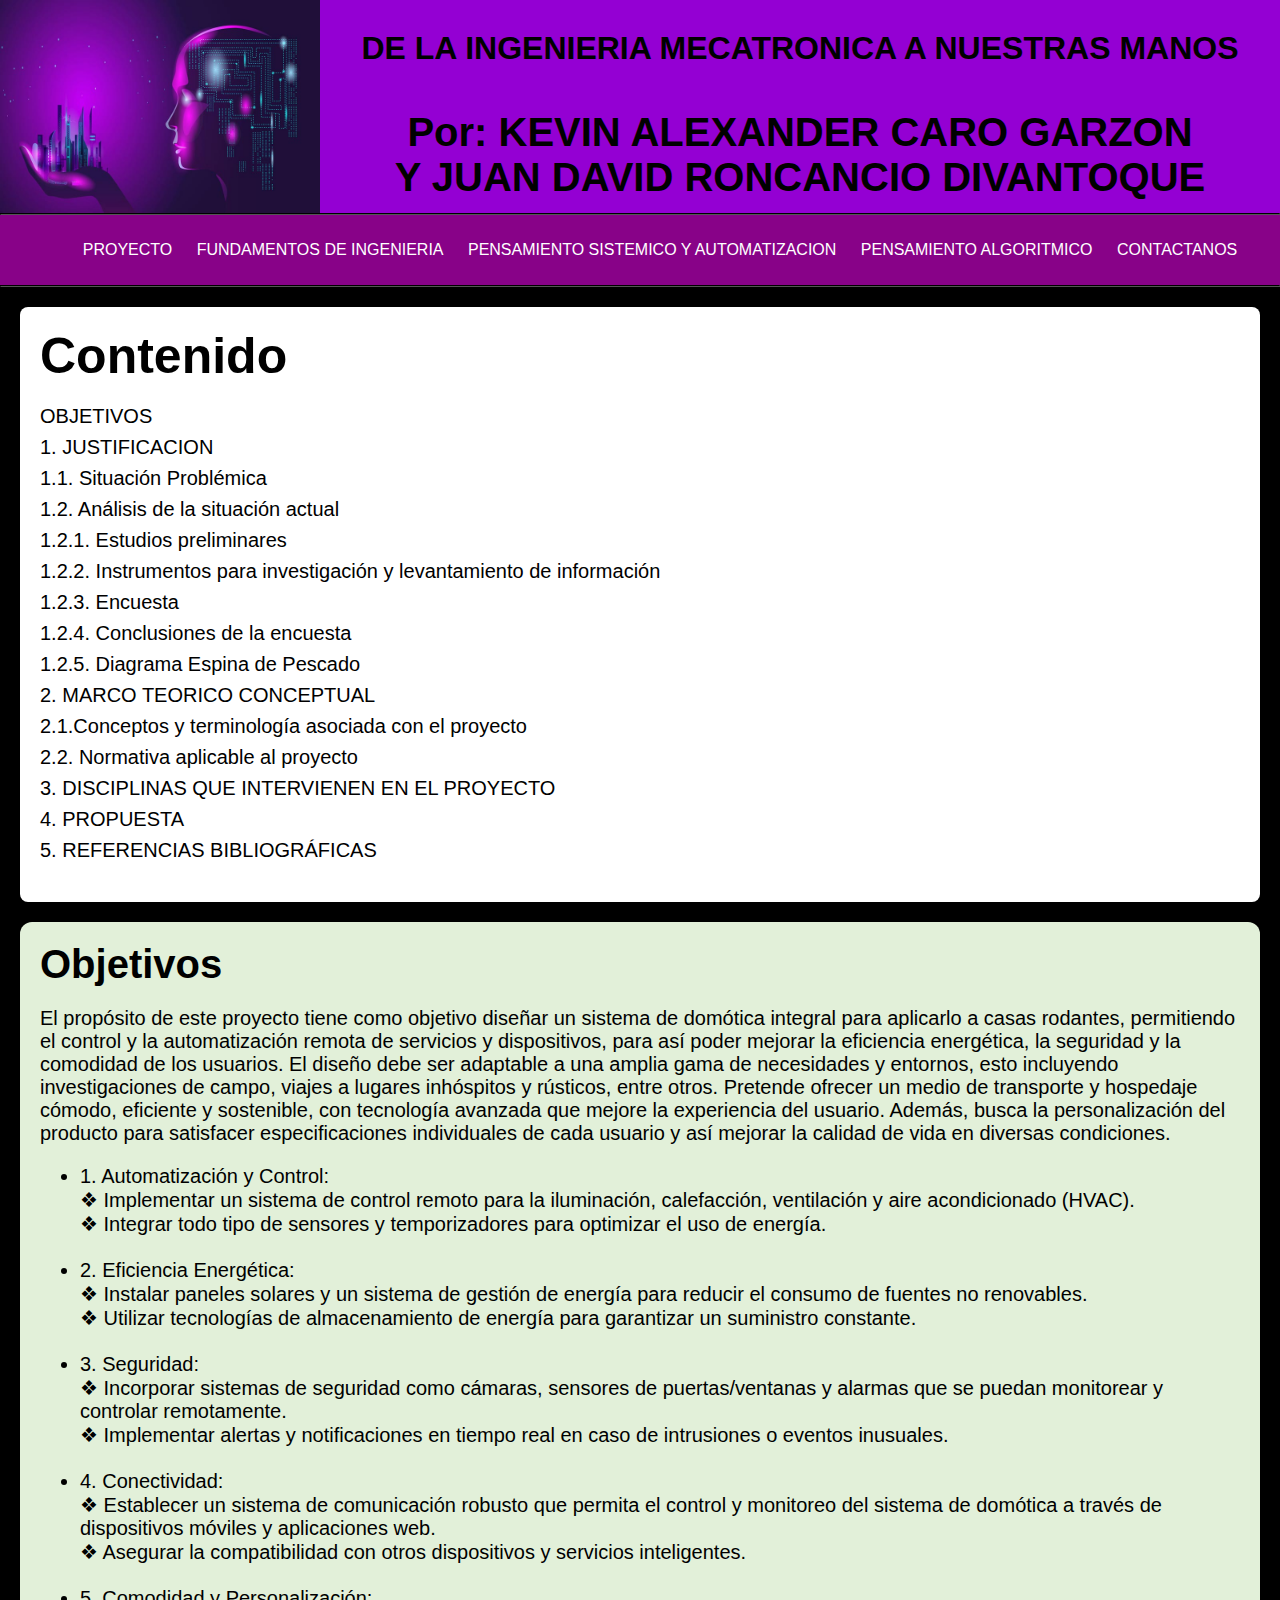
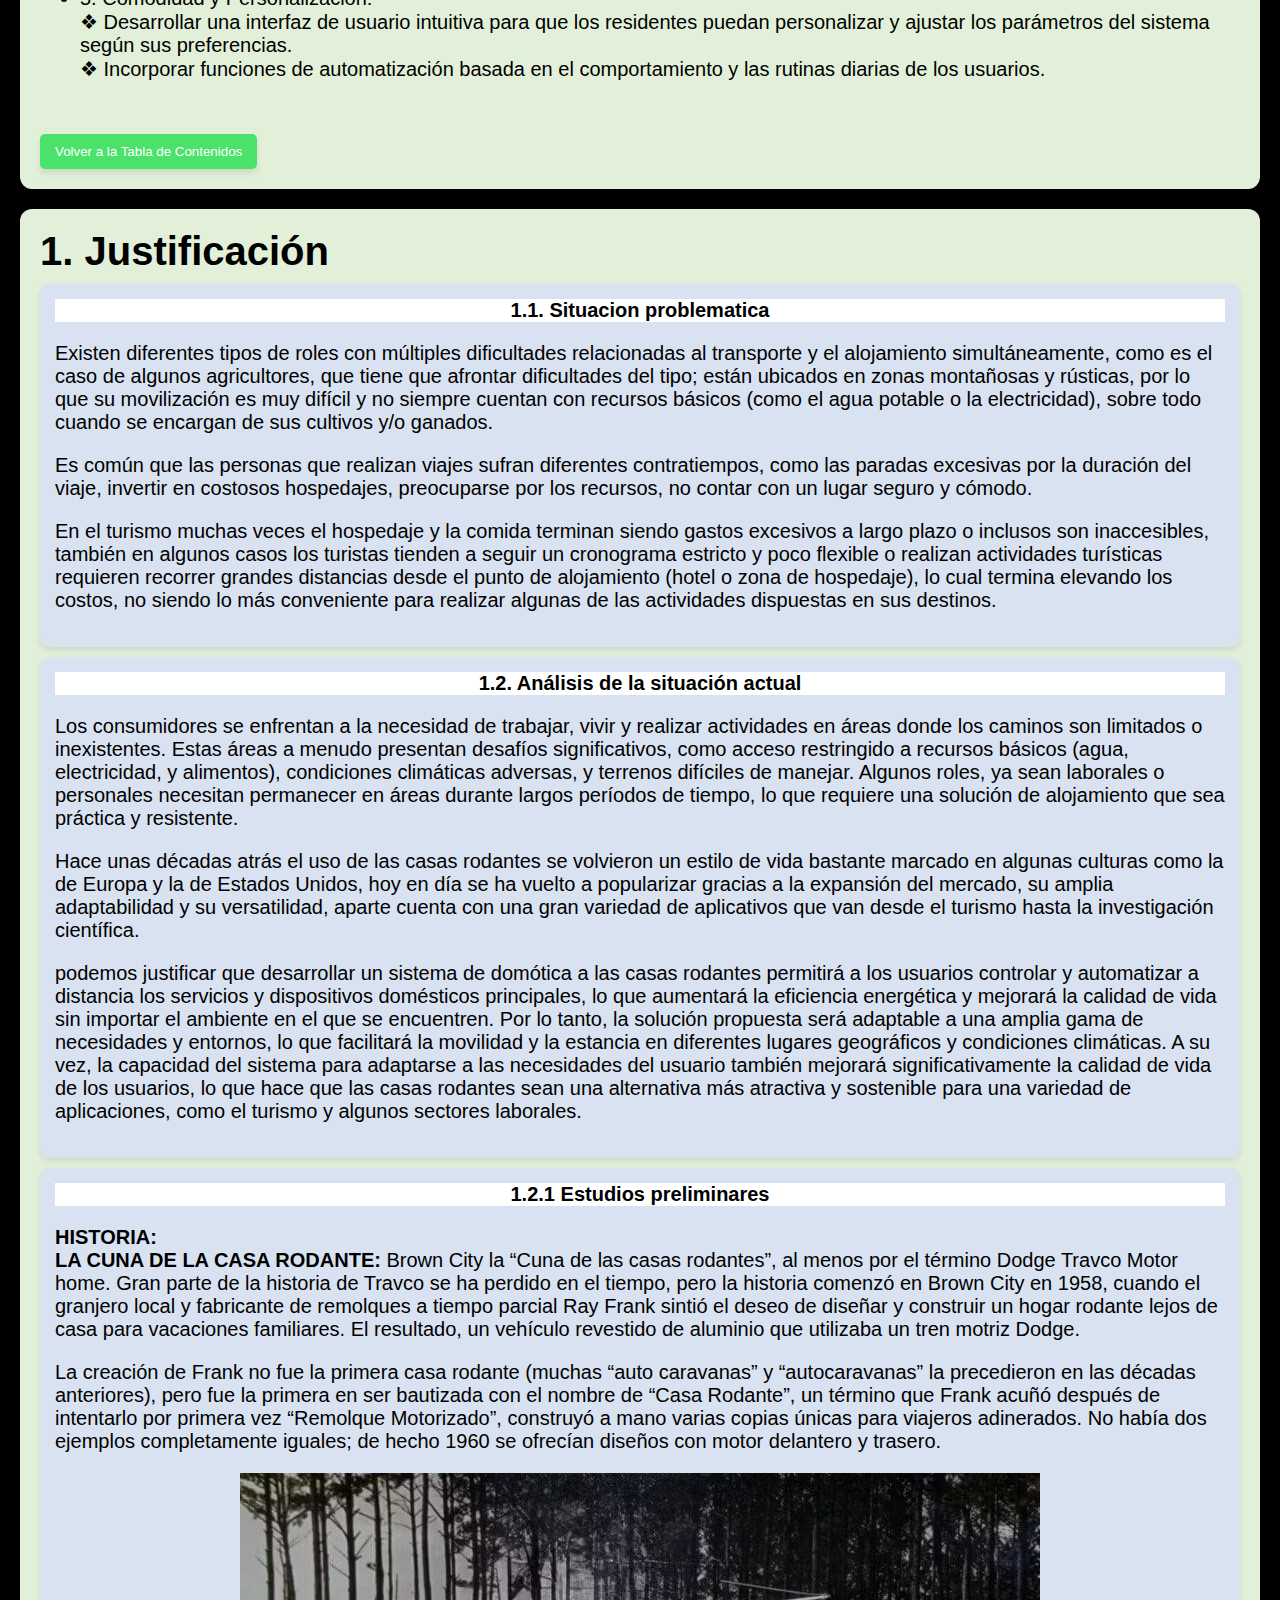
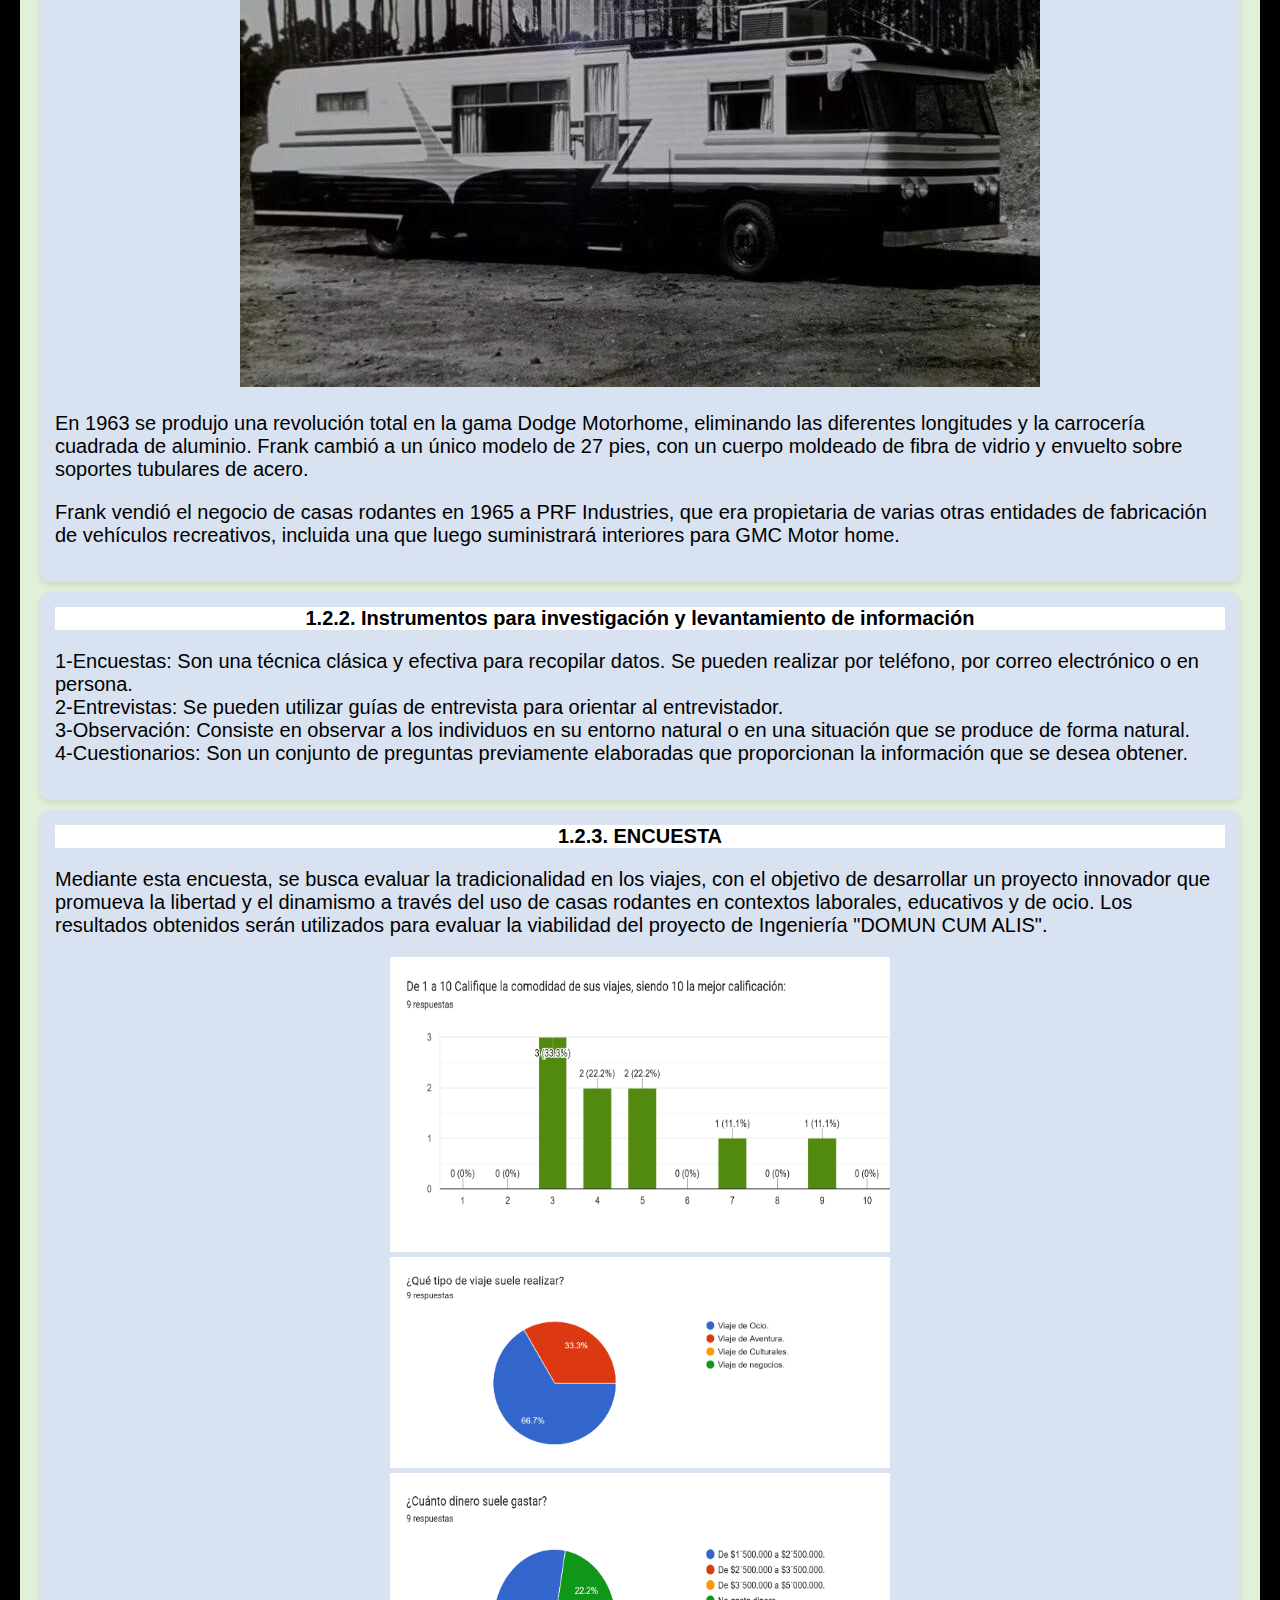
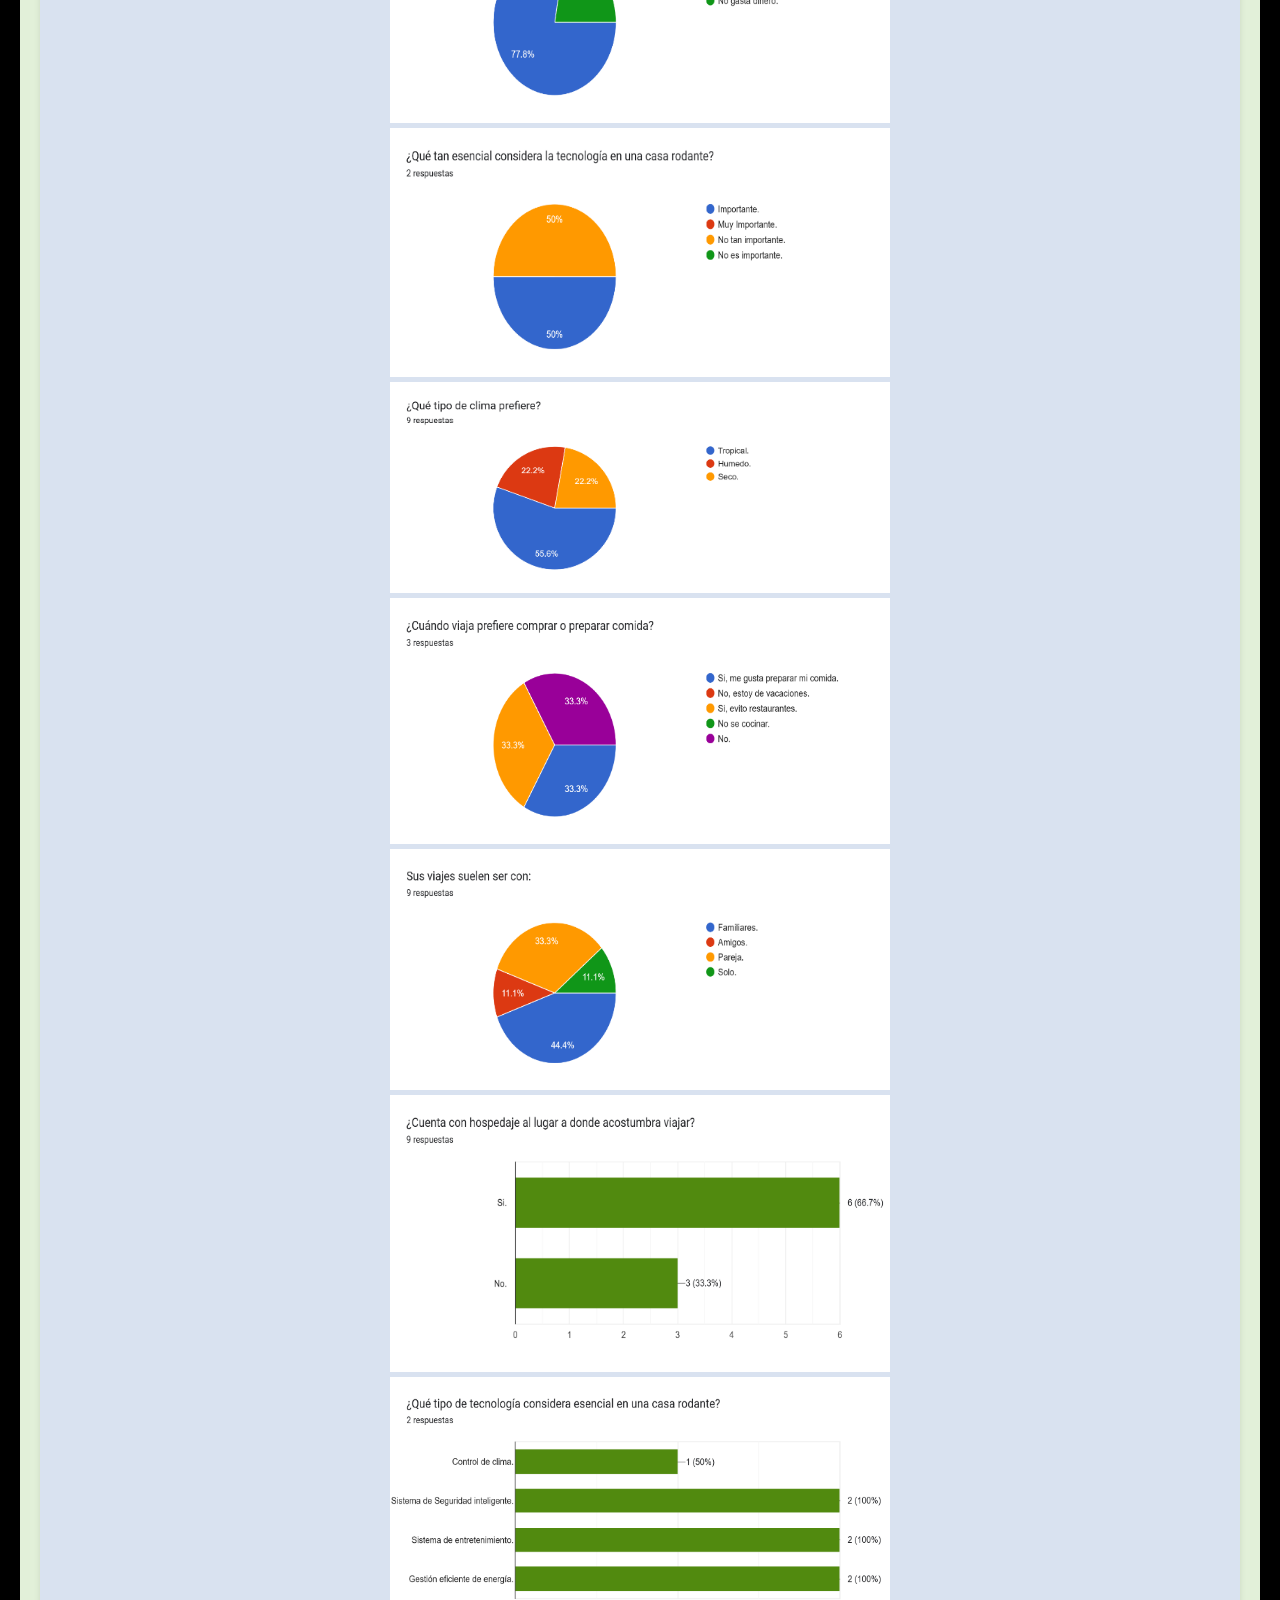
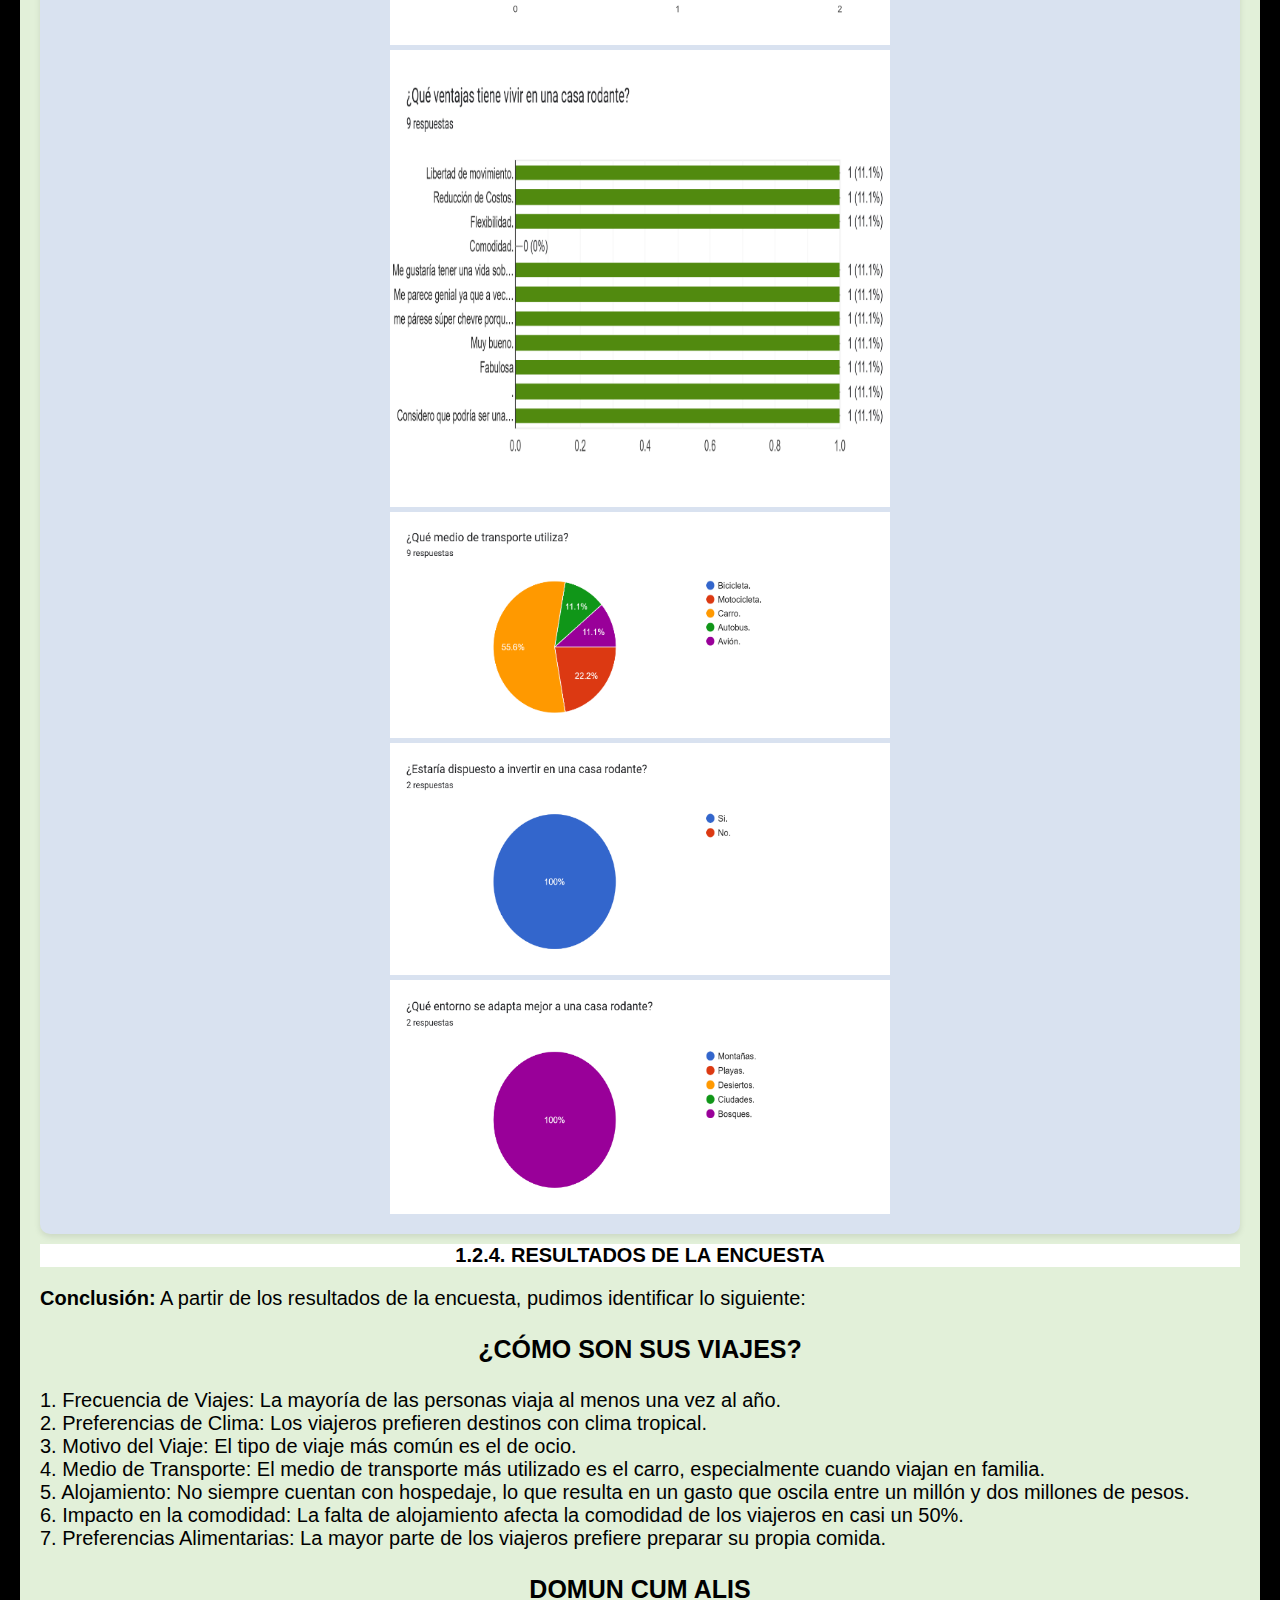
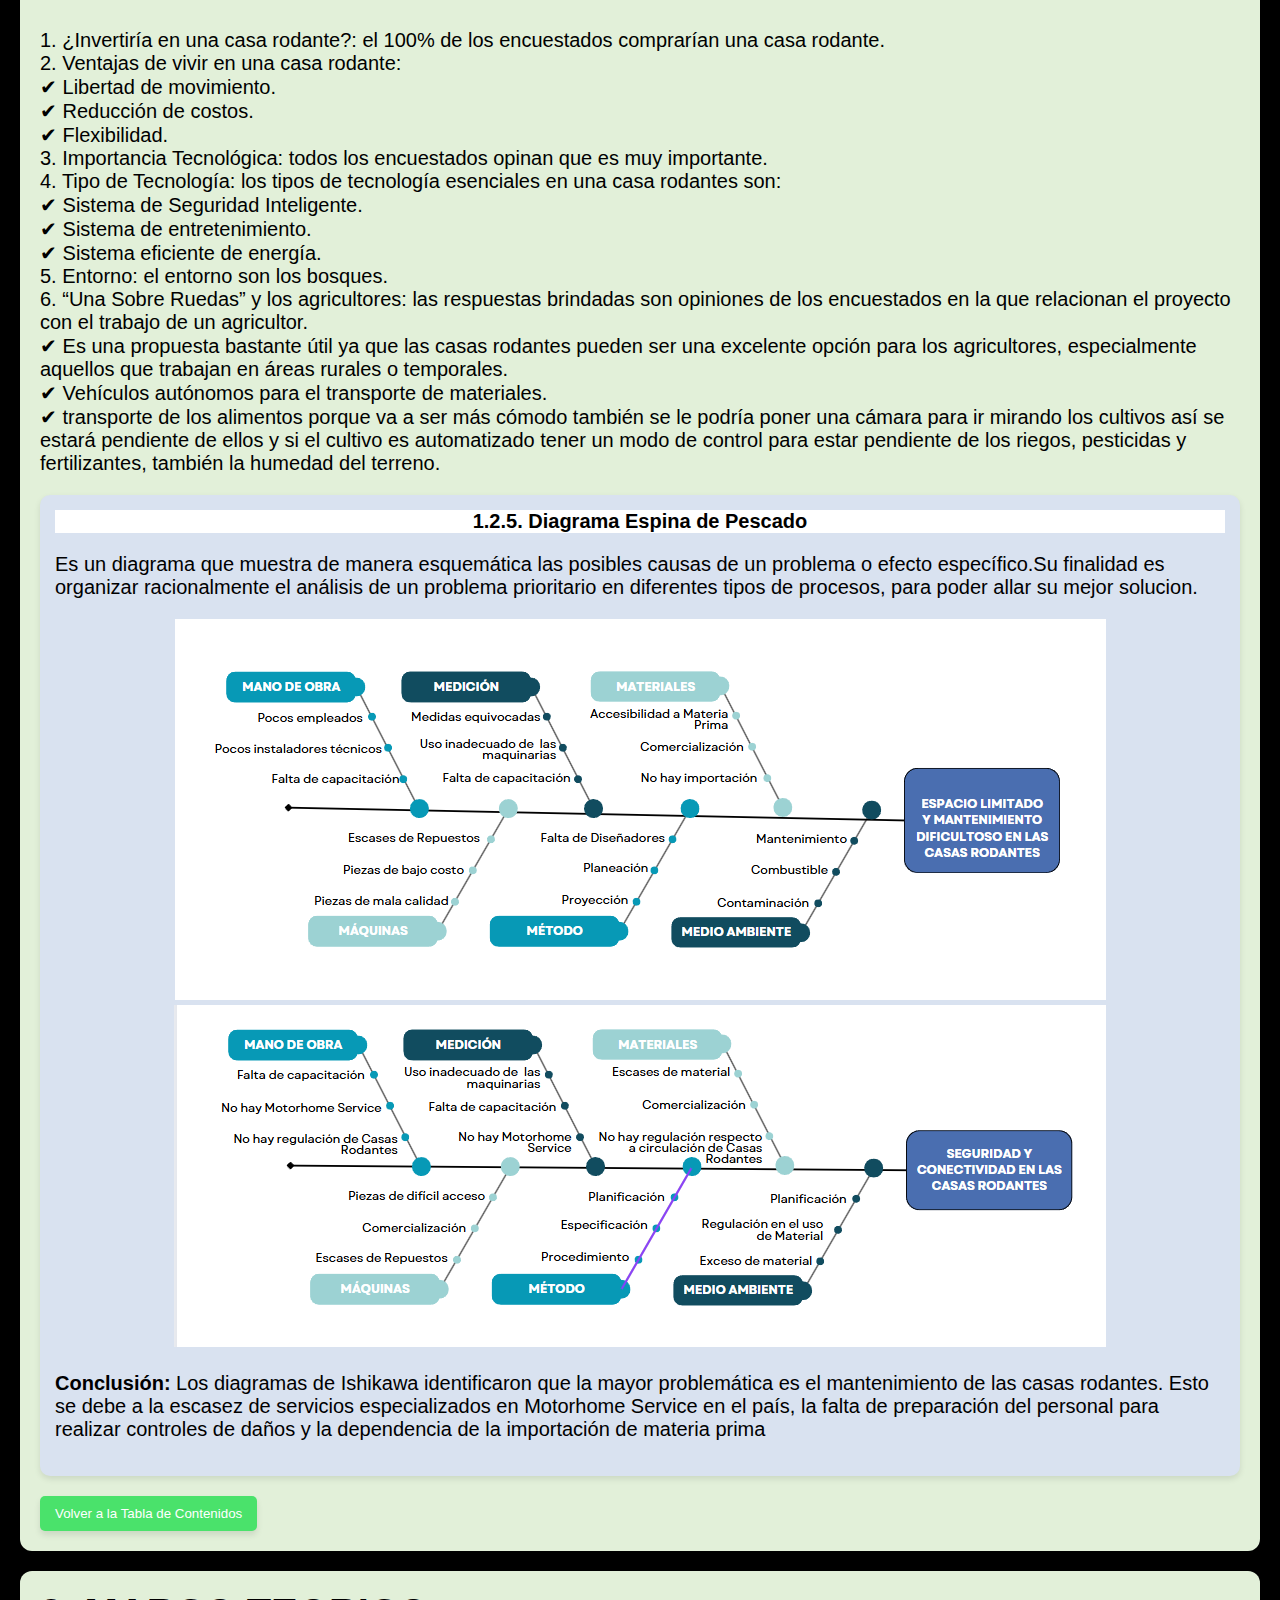
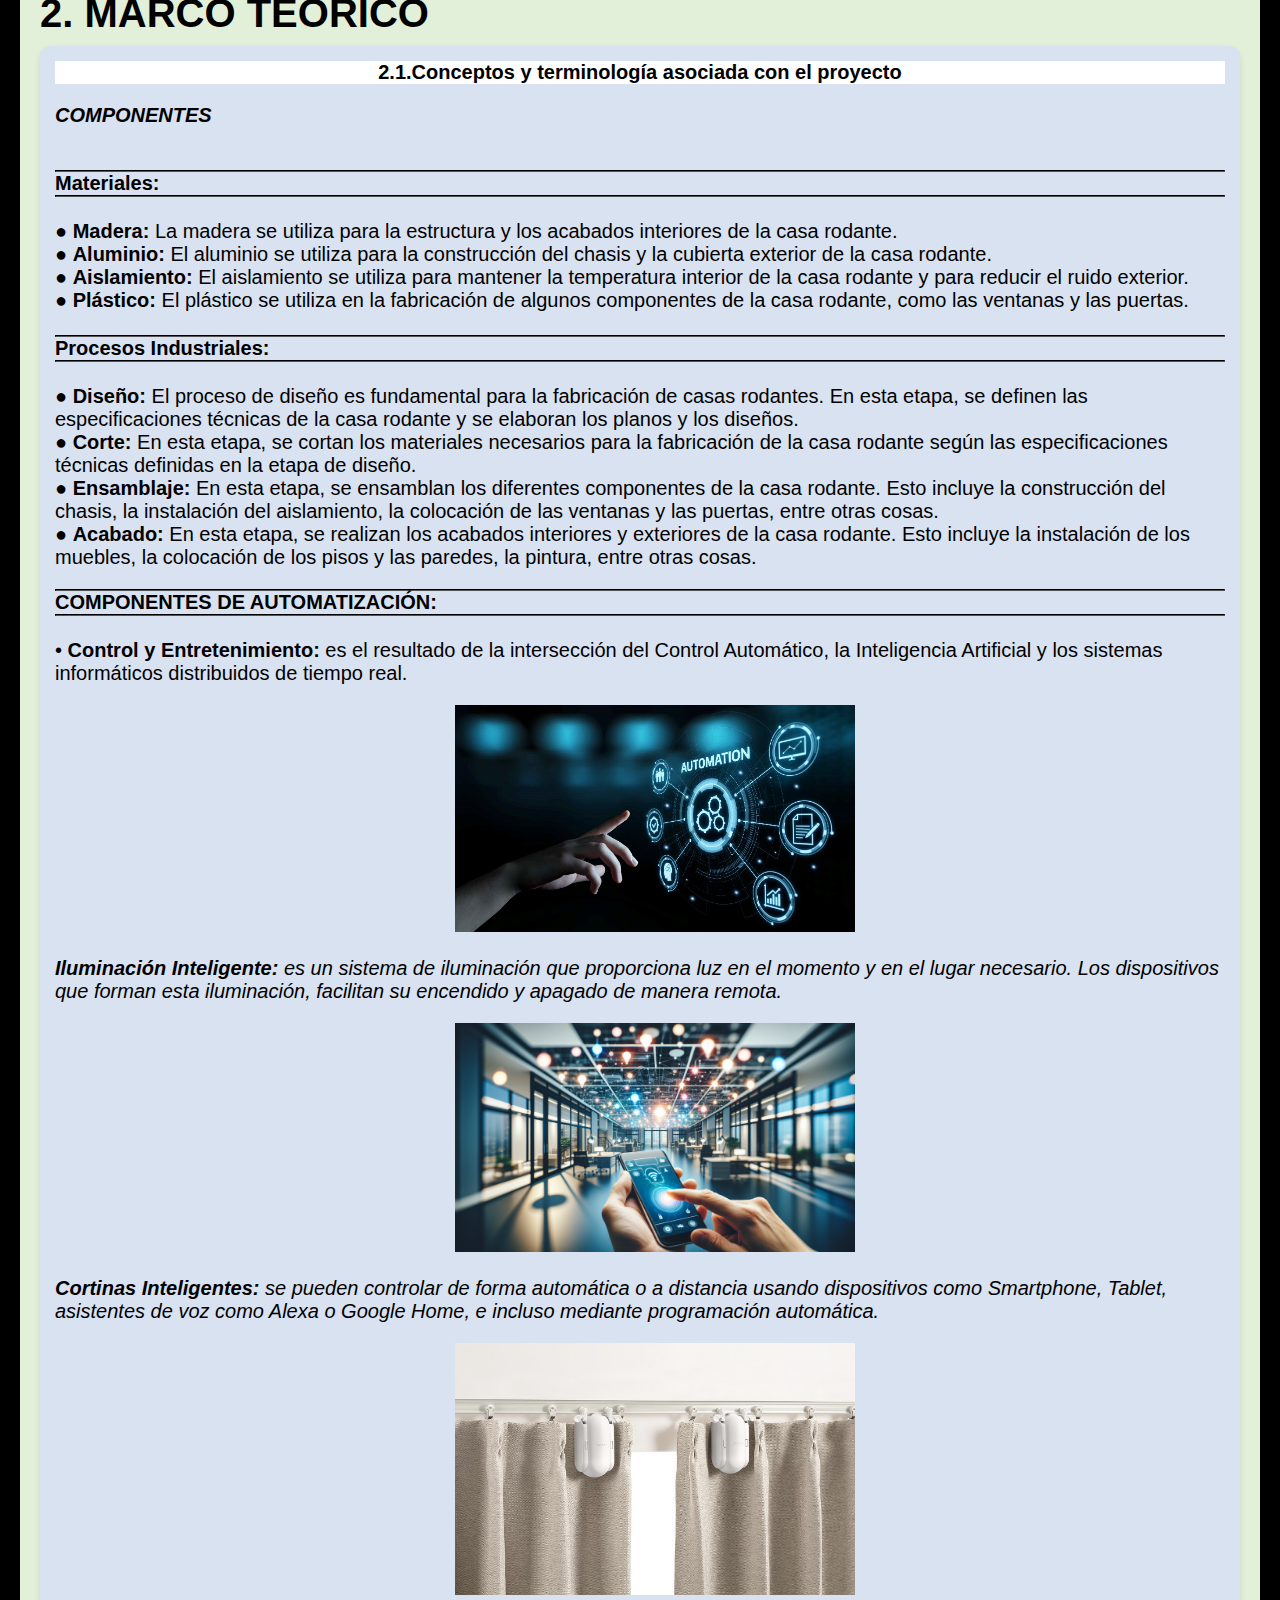
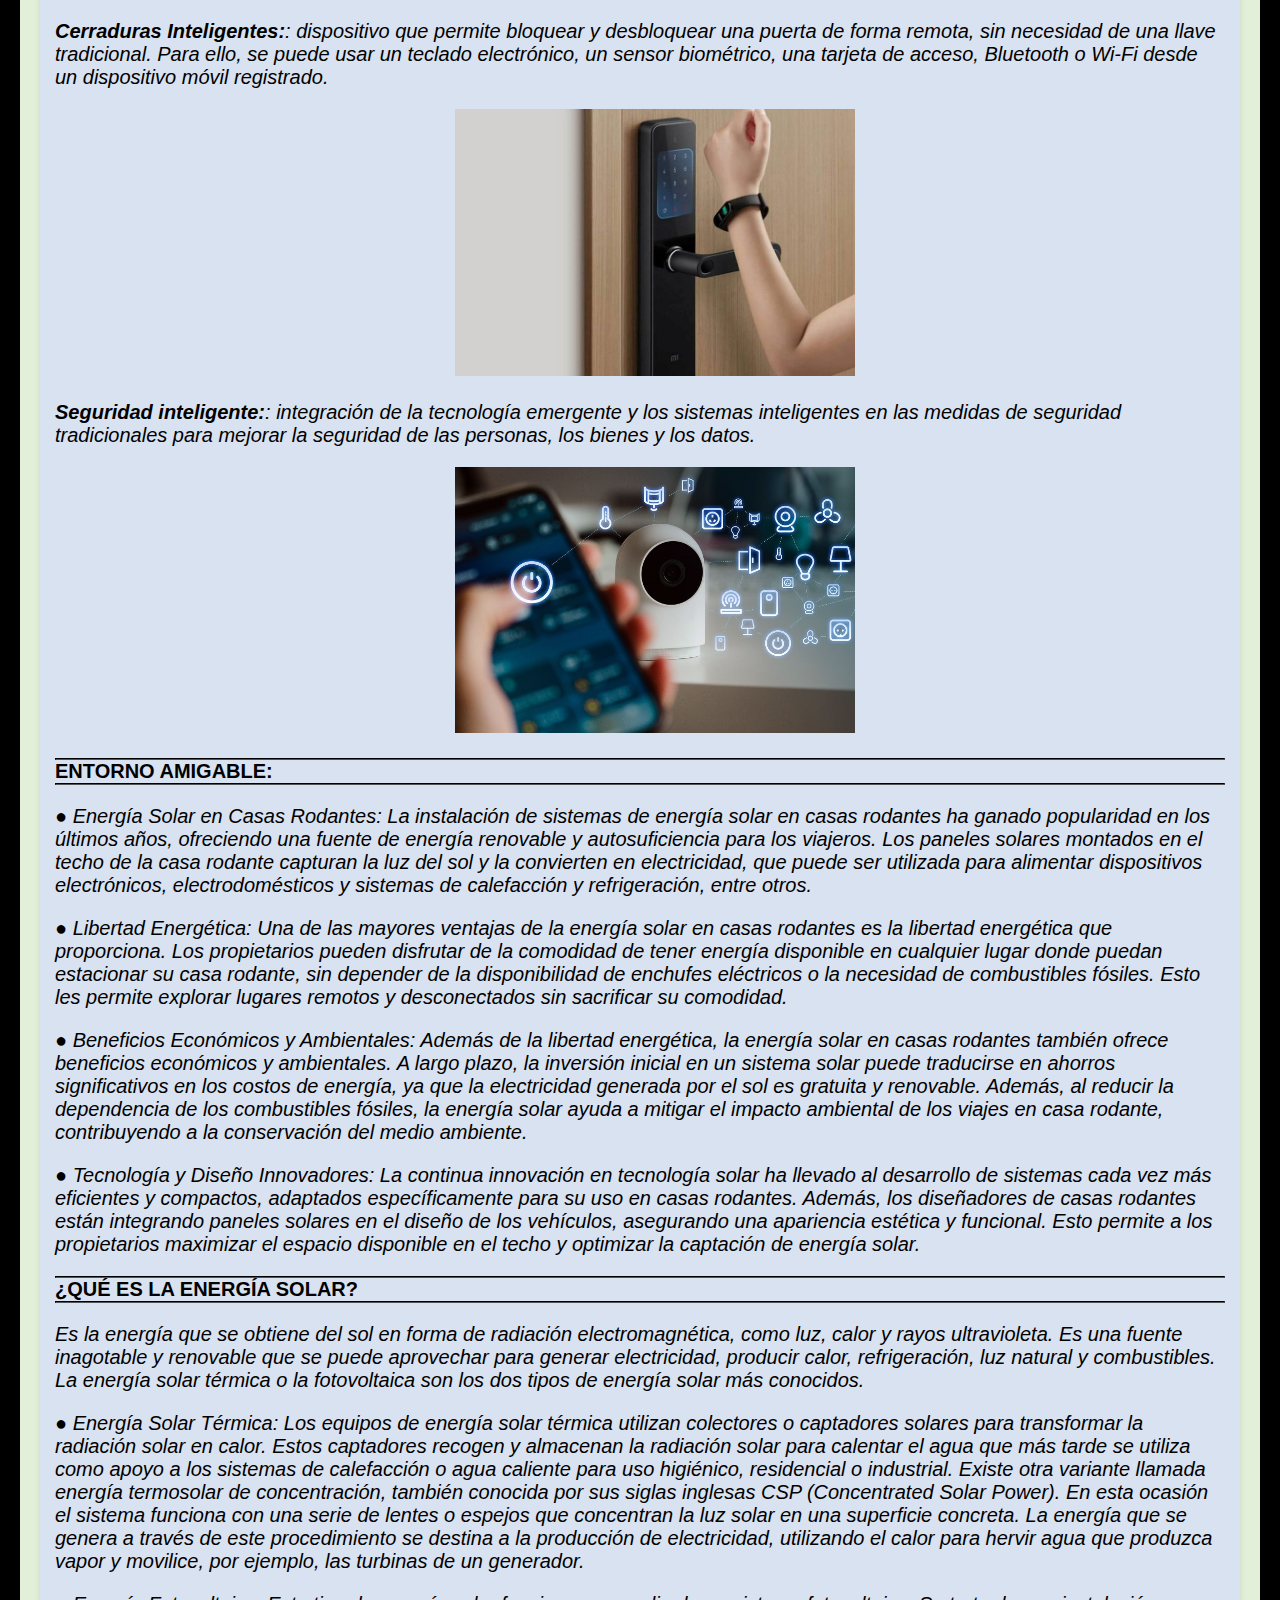
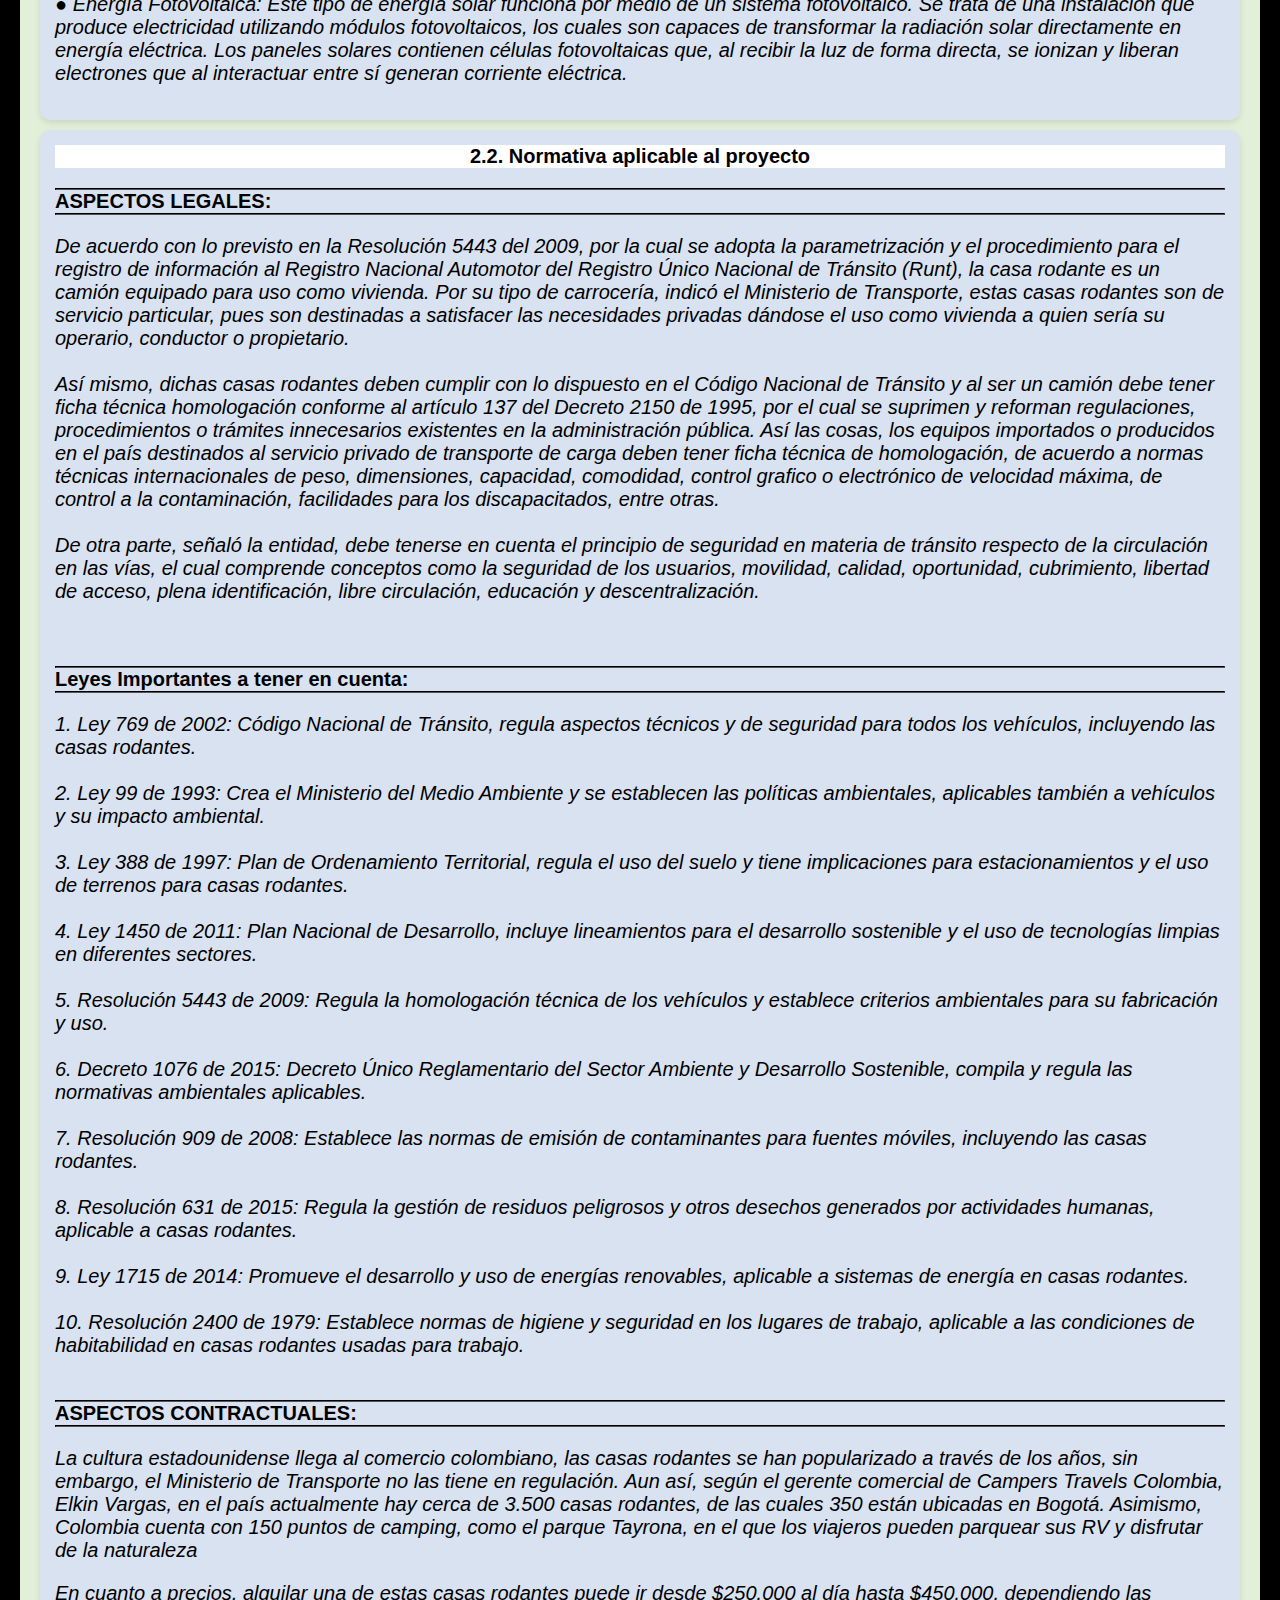
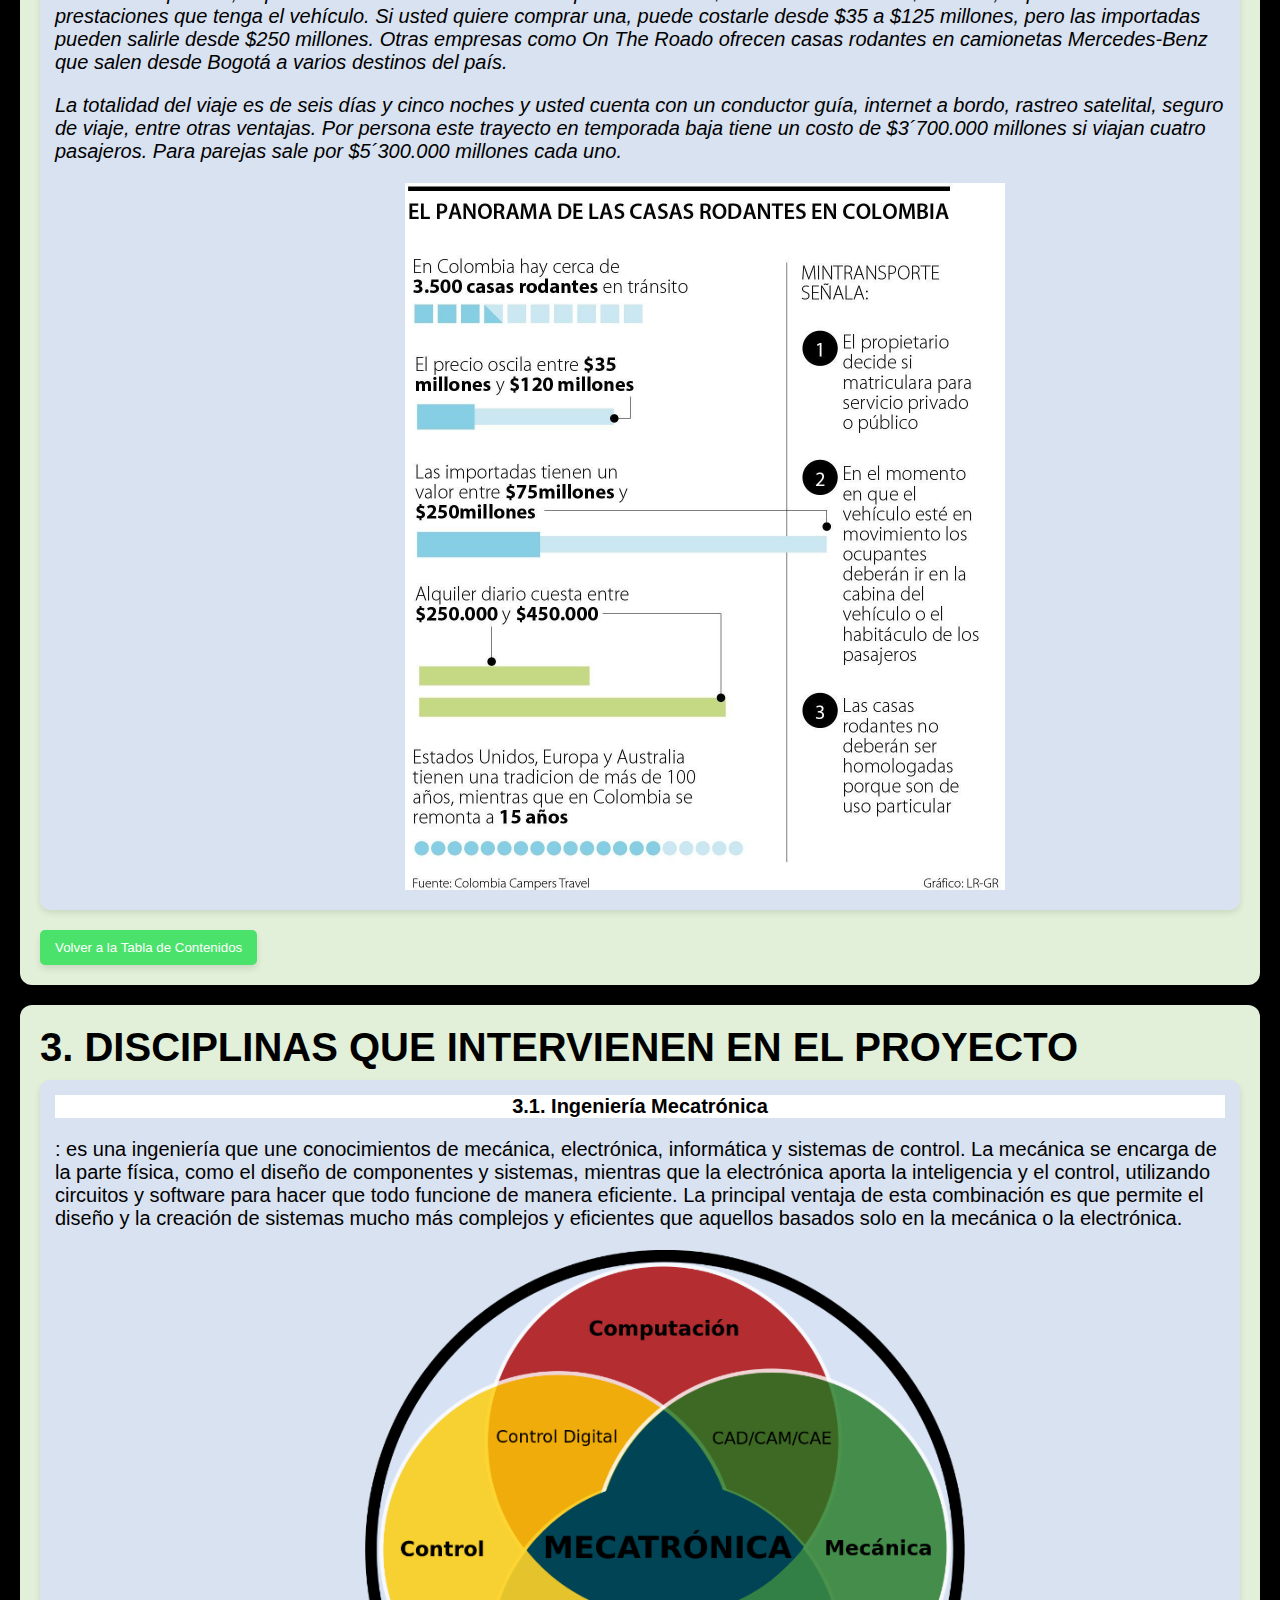
<file: index.html>
<!DOCTYPE html>
<html lang="es">
     
     <head>
          <meta charset="utf-8"> 
          <meta name="viewport" content="width=device-width, user-scalable=no, initial-scale=1.0, maximum-scale=1.0, minimum-scale=1.0">
          <meta name="description" content="Pagina WEB de mi glosario personal, correspondiente a la asignatura de Sistemas Operativos, ingeniería de sistemas, UNICOC">
          <meta name="keywords" content="Glosario,fundamentos electronica, algebra lineal, matematicas discretas, Ingeniería, Sistemas, Unicoc">
          <title>PROYECTO</title>
          <link rel="icon" href="../img/walle.jpg" type="image/png" sizes="20x20"> 
          <link rel="stylesheet" href="css/estilos.css">
          <script type="text/javascript" src="js/funciones_validacion.js"></script>
     </head>
     <body>
          <div class="contenedor">
               <header >
                    <img id="IMGENCABEZADO" src="img/img_inicio/img4.jpg" alt="image_del_encabezado" title="image_del_encabezado">
                    <h1 id="TITULO">DE LA INGENIERIA MECATRONICA A NUESTRAS MANOS</h1>
                    <div id="PRESENTACION_AUTORES">
                         <h2>Por: KEVIN ALEXANDER CARO GARZON <br>Y JUAN DAVID RONCANCIO DIVANTOQUE</h2>
                    </div>
               </header>
               <hr>
               <nav>
                    <ul id="barra_navegacion">
                         <li id="PROYECTO"><a href="index.html" title="PAGINA DE DEL PROYECTO">PROYECTO</a></li>
                         <li id="GFI"><a href="enlaces/GFI.HTML" title="GLOSARIO DE FUNDAMENTOS DE INGENIERIA">FUNDAMENTOS DE INGENIERIA</a></li>
                         <li id="GPSA"><a href="enlaces/GPSA.HTML" title="GLOSARIO DE PENSAMIENTO SISTEMICO Y AUTOMATIZACION">PENSAMIENTO SISTEMICO Y AUTOMATIZACION</a></li>
                         <li id="GPA"><a href="enlaces/GPA.HTML" title="GLOSARIO DE PENSAMIENTO ALGORITMICO">PENSAMIENTO ALGORITMICO</a></li>
                         <li id="FORM"><a href="enlaces/FORM.HTML" title="FORMULARIO PAGUINA WEB">CONTACTANOS</a></li>
                    </ul>
               </nav>
          </div>
          <hr>
          <div id="tabla-contenidos">
               <h2>Contenido</h2>
               <ul>
                    <li><a href="#objetivos">OBJETIVOS</a></li>
                    <li><a href="#justificacion">1. JUSTIFICACION</a>
                    <ul>
                         <li><a href="#situacion-problematica">1.1. Situación Problémica</a></li>
                         <li><a href="#analisis-situacion-actual">1.2. Análisis de la situación actual</a>
                         <ul>
                         <li><a href="#Estudios-preliminares">1.2.1. Estudios preliminares</a></li>
                         <li><a href="#Instrumentos-para-investigacion">1.2.2.	Instrumentos para investigación y levantamiento de información</a></li>
                         <li><a href="#Encuesta">1.2.3.	Encuesta</a></li>
                         <li><a href="#Conclusiones-encuesta">1.2.4.	Conclusiones de la encuesta</a></li>
                         <li><a href="#Diagrama-Espina-de-Pescado">1.2.5.	Diagrama Espina de Pescado</a></li>
                         </ul></li>
                    </ul></li>
                    <li><a href="#marco-teorico">2.	MARCO TEORICO CONCEPTUAL</a>
                    <ul>
                    <li><a href="#teoria-de-proyectos">2.1.Conceptos y terminología asociada con el proyecto</a></li>
                    <li><a href="#normativa-actual">2.2. Normativa aplicable al proyecto</a></li>
               </ul></li>
                    <li><a href="#Disciplinas">3. DISCIPLINAS QUE INTERVIENEN EN EL PROYECTO</a></li>
                    <li><a href="#propuesta">4. PROPUESTA</a></li>
                    <li><a href="#Referencias-Bibliográficas">5. REFERENCIAS BIBLIOGRÁFICAS</a>
               </ul>
          </div>
          <main>
               <section id="objetivos">
                    <h2 class="Titulo1">Objetivos</h2>
                    <p class="Parrafo1">El propósito de este proyecto tiene como objetivo diseñar un sistema de domótica integral para aplicarlo a casas rodantes, permitiendo el control y la automatización remota de servicios y dispositivos, para así poder mejorar la eficiencia energética, la seguridad y la comodidad de los usuarios. El diseño debe ser adaptable a una amplia gama de necesidades y entornos, esto incluyendo investigaciones de campo, viajes a lugares inhóspitos y rústicos, entre otros. Pretende ofrecer un medio de transporte y hospedaje cómodo, eficiente y sostenible, con tecnología avanzada que mejore la experiencia del usuario. Además, busca la personalización del producto para satisfacer especificaciones individuales de cada usuario y así mejorar la calidad de vida en diversas condiciones.</p>          
                    <ul class="Parrafo1">
                         <li>1. Automatización y Control:
                              <br>❖	Implementar un sistema de control remoto para la iluminación, calefacción, ventilación y aire acondicionado (HVAC).
                              <br>❖	Integrar todo tipo de sensores y temporizadores para optimizar el uso de energía.
                              </li><br>
                         <li>2. Eficiencia Energética:
                              <br>❖	Instalar paneles solares y un sistema de gestión de energía para reducir el consumo de fuentes no renovables.
                              <br>❖	Utilizar tecnologías de almacenamiento de energía para garantizar un suministro constante.
                              </li><br>
                         <li>3. Seguridad:
                              <br>❖	Incorporar sistemas de seguridad como cámaras, sensores de puertas/ventanas y alarmas que se puedan monitorear y controlar remotamente.
                              <br>❖	Implementar alertas y notificaciones en tiempo real en caso de intrusiones o eventos inusuales.
                              </li><br>
                         <li>4. Conectividad:
                              <br>❖	Establecer un sistema de comunicación robusto que permita el control y monitoreo del sistema de domótica a través de dispositivos móviles y aplicaciones web.
                              <br>❖	Asegurar la compatibilidad con otros dispositivos y servicios inteligentes.
                              </li><br>
                         <li>5. Comodidad y Personalización:
                              <br>❖	Desarrollar una interfaz de usuario intuitiva para que los residentes puedan personalizar y ajustar los parámetros del sistema según sus preferencias.
                              <br>❖	Incorporar funciones de automatización basada en el comportamiento y las rutinas diarias de los usuarios.
                              </li><br>
                    </ul>
                    <button onclick="scrollToTop()">Volver a la Tabla de Contenidos</button>
               </section>
               <section id="justificacion">
                    <h2 class="Titulo1">1. Justificación</h2>
                    <article id="situacion-problematica" class="SubCapituloTema">
                         <h3 class="Subtitulo1">1.1. Situacion problematica</h3>
                         <p class="Parrafo1">Existen diferentes tipos de roles con múltiples dificultades relacionadas al transporte y el alojamiento simultáneamente, como es el caso de algunos agricultores, que tiene que afrontar dificultades del tipo; están ubicados en zonas montañosas y rústicas, por lo que su movilización es muy difícil y no siempre cuentan con recursos básicos (como el agua potable o la electricidad), sobre todo cuando se encargan de sus cultivos y/o ganados.</p>
                         <p class="Parrafo1">Es común que las personas que realizan viajes sufran diferentes contratiempos, como las paradas excesivas por la duración del viaje, invertir en costosos hospedajes, preocuparse por los recursos, no contar con un lugar seguro y cómodo.</p>
                         <p class="Parrafo1">En el turismo muchas veces el hospedaje y la comida terminan siendo gastos excesivos a largo plazo o inclusos son inaccesibles, también en algunos casos los turistas tienden a seguir un cronograma estricto y poco flexible o realizan actividades turísticas requieren recorrer grandes distancias desde el punto de alojamiento (hotel o zona de hospedaje), lo cual termina elevando los costos, no siendo lo más conveniente para realizar algunas de las actividades dispuestas en sus destinos.</p>
                    </article>
                    <article id="analisis-situacion-actual" class="SubCapituloTema">
                         <h3 class="Subtitulo1">1.2. Análisis de la situación actual</h3>
                         <p class="Parrafo1">Los consumidores se enfrentan a la necesidad de trabajar, vivir y realizar actividades en áreas donde los caminos son limitados o inexistentes. Estas áreas a menudo presentan desafíos significativos, como acceso restringido a recursos básicos (agua, electricidad, y alimentos), condiciones climáticas adversas, y terrenos difíciles de manejar. Algunos roles, ya sean laborales o personales necesitan permanecer en áreas durante largos períodos de tiempo, lo que requiere una solución de alojamiento que sea práctica y resistente.</p>
                         <p class="Parrafo1">Hace unas décadas atrás el uso de las casas rodantes se volvieron un estilo de vida bastante marcado en algunas culturas como la de Europa y la de Estados Unidos, hoy en día se ha vuelto a popularizar gracias a la expansión del mercado, su amplia adaptabilidad y su versatilidad, aparte cuenta con una gran variedad de aplicativos que van desde el turismo hasta la investigación científica.</p>
                         <p class="Parrafo1">podemos justificar que desarrollar un sistema de domótica a las casas rodantes permitirá a los usuarios controlar y automatizar a distancia los servicios y dispositivos domésticos principales, lo que aumentará la eficiencia energética y mejorará la calidad de vida sin importar el ambiente en el que se encuentren. Por lo tanto, la solución propuesta será adaptable a una amplia gama de necesidades y entornos, lo que facilitará la movilidad y la estancia en diferentes lugares geográficos y condiciones climáticas. A su vez, la capacidad del sistema para adaptarse a las necesidades del usuario también mejorará significativamente la calidad de vida de los usuarios, lo que hace que las casas rodantes sean una alternativa más atractiva y sostenible para una variedad de aplicaciones, como el turismo y algunos sectores laborales.</p>
                    </article>
                    <article id="Estudios-preliminares" class="SubCapituloTema">
                         <h3 class="Subtitulo1">1.2.1 Estudios preliminares</h3>
                         <p class="Parrafo1"><b>HISTORIA:<br>
                         LA CUNA DE LA CASA RODANTE:</b> Brown City la “Cuna de las casas rodantes”, al menos por el término Dodge Travco Motor home. Gran parte de la historia de Travco se ha perdido en el tiempo, pero la historia comenzó en Brown City en 1958, cuando el granjero local y fabricante de remolques a tiempo parcial Ray Frank sintió el deseo de diseñar y construir un hogar rodante lejos de casa para vacaciones familiares. El resultado, un vehículo revestido de aluminio que utilizaba un tren motriz Dodge.</p>
                         <p class="Parrafo1">La creación de Frank no fue la primera casa rodante (muchas “auto caravanas” y “autocaravanas” la precedieron en las décadas anteriores), pero fue la primera en ser bautizada con el nombre de “Casa Rodante”, un término que Frank acuñó después de intentarlo por primera vez “Remolque Motorizado”, construyó a mano varias copias únicas para viajeros adinerados. No había dos ejemplos completamente iguales; de hecho 1960 se ofrecían diseños con motor delantero y trasero.</p>
                         <div class="img_proyecto">
                              <img id="img_proyecto" clase="img_proyecto" src="img/img_inicio/img5.jpg" alt="image_del_proyecto" title="image_del_proyecto">
                         </div>
                         <p class="Parrafo1">En 1963 se produjo una revolución total en la gama Dodge Motorhome, eliminando las diferentes longitudes y la carrocería cuadrada de aluminio. Frank cambió a un único modelo de 27 pies, con un cuerpo moldeado de fibra de vidrio y envuelto sobre soportes tubulares de acero.</p>
                         <p class="Parrafo1">Frank vendió el negocio de casas rodantes en 1965 a PRF Industries, que era propietaria de varias otras entidades de fabricación de vehículos recreativos, incluida una que luego suministrará interiores para GMC Motor home.  </p>
                    </article>
                    <article id="Instrumentos-para-investigacion" class="SubCapituloTema">
                         <h3 class="Subtitulo1">1.2.2. Instrumentos para investigación y levantamiento de información</h3>
                         <p class="Parrafo1">1-Encuestas: Son una técnica clásica y efectiva para recopilar datos. Se pueden realizar por teléfono, por correo electrónico o en persona. <br>
                              2-Entrevistas: Se pueden utilizar guías de entrevista para orientar al entrevistador. <br>
                              3-Observación: Consiste en observar a los individuos en su entorno natural o en una situación que se produce de forma natural. <br>
                              4-Cuestionarios: Son un conjunto de preguntas previamente elaboradas que proporcionan la información que se desea obtener. <br></p>
                    </article>
                    <article id="Encuesta" class="SubCapituloTema">
                         <h3 class="Subtitulo1">1.2.3. ENCUESTA</h3>
                         <p class="Parrafo1">Mediante esta encuesta, se busca evaluar la tradicionalidad en los viajes, con el objetivo de desarrollar un proyecto innovador que promueva la libertad y el dinamismo a través del uso de casas rodantes en contextos laborales, educativos y de ocio. Los resultados obtenidos serán utilizados para evaluar la viabilidad del proyecto de Ingeniería "DOMUN CUM ALIS".</p>
                         <div class="img_encuesta">
                              <img id="img_encuesta1" clase="img_encuesta" src="img/img_inicio/img_encuesta1.png" alt="image_del_proyecto" title="image_del_proyecto">
                         </div>
                         <div class="img_encuesta">
                              <img id="img_encuesta2" clase="img_encuesta" src="img/img_inicio/img_encuesta2.png" alt="image_del_proyecto" title="image_del_proyecto">
                         </div>
                         <div class="img_encuesta">
                              <img id="img_encuesta3" clase="img_encuesta" src="img/img_inicio/img_encuesta3.png" alt="image_del_proyecto" title="image_del_proyecto">
                         </div>
                         <div class="img_encuesta">
                              <img id="img_encuesta4" clase="img_encuesta" src="img/img_inicio/img_encuesta4.png" alt="image_del_proyecto" title="image_del_proyecto">
                         </div>
                         <div class="img_encuesta">
                              <img id="img_encuesta5" clase="img_encuesta" src="img/img_inicio/img_encuesta5.png" alt="image_del_proyecto" title="image_del_proyecto">
                         </div>
                         <div class="img_encuesta">
                              <img id="img_encuesta6" clase="img_encuesta" src="img/img_inicio/img_encuesta6.png" alt="image_del_proyecto" title="image_del_proyecto">
                         </div>
                         <div class="img_encuesta">
                              <img id="img_encuesta7" clase="img_encuesta" src="img/img_inicio/img_encuesta7.png" alt="image_del_proyecto" title="image_del_proyecto">
                         </div>
                         <div class="img_encuesta">
                              <img id="img_encuesta8" clase="img_encuesta" src="img/img_inicio/img_encuesta8.png" alt="image_del_proyecto" title="image_del_proyecto">
                         </div>
                         <div class="img_encuesta">
                              <img id="img_encuesta9" clase="img_encuesta" src="img/img_inicio/img_encuesta9.png" alt="image_del_proyecto" title="image_del_proyecto">
                         </div>
                         <div class="img_encuesta">
                              <img id="img_encuesta10" clase="img_encuesta" src="img/img_inicio/img_encuesta10.png" alt="image_del_proyecto" title="image_del_proyecto">
                         </div>
                         <div class="img_encuesta">
                              <img id="img_encuesta11" clase="img_encuesta" src="img/img_inicio/img_encuesta11.png" alt="image_del_proyecto" title="image_del_proyecto">
                         </div>
                         <div class="img_encuesta">
                              <img id="img_encuesta12" clase="img_encuesta" src="img/img_inicio/img_encuesta12.png" alt="image_del_proyecto" title="image_del_proyecto">
                         </div>
                         <div class="img_encuesta">
                              <img id="img_encuesta13" clase="img_encuesta" src="img/img_inicio/img_encuesta13.png" alt="image_del_proyecto" title="image_del_proyecto">
                         </div>
                    </article>
                         <h3 id="Conclusiones-encuesta" class="Subtitulo1">1.2.4. RESULTADOS DE LA ENCUESTA</h3>
                         <p class="Parrafo1"><b>Conclusión:</b> A partir de los resultados de la encuesta, pudimos identificar lo siguiente:</p>
                         <p class="Parrafo3"><b>¿CÓMO SON SUS VIAJES?</b></p>
                         <p class="Parrafo1">1.	Frecuencia de Viajes: La mayoría de las personas viaja al menos una vez al año. <br>
                              2.	Preferencias de Clima: Los viajeros prefieren destinos con clima tropical. <br>
                              3.	Motivo del Viaje: El tipo de viaje más común es el de ocio. <br>
                              4.	Medio de Transporte: El medio de transporte más utilizado es el carro, especialmente cuando viajan en familia. <br>
                              5.	Alojamiento: No siempre cuentan con hospedaje, lo que resulta en un gasto que oscila entre un millón y dos millones de pesos. <br>
                              6.	Impacto en la comodidad: La falta de alojamiento afecta la comodidad de los viajeros en casi un 50%. <br>
                              7.	Preferencias Alimentarias: La mayor parte de los viajeros prefiere preparar su propia comida. <br>
                         </p>
                         <p class="Parrafo3"><b>DOMUN CUM ALIS</b></p>
                         <p class="Parrafo1">1.	¿Invertiría en una casa rodante?: el 100% de los encuestados comprarían una casa rodante. <br>
                              2.	Ventajas de vivir en una casa rodante: <br>
                              ✔	Libertad de movimiento. <br>
                              ✔	Reducción de costos. <br>
                              ✔	Flexibilidad. <br>
                              3.	Importancia Tecnológica: todos los encuestados opinan que es muy importante. <br> 
                              4.	Tipo de Tecnología: los tipos de tecnología esenciales en una casa rodantes son: <br>
                              ✔	Sistema de Seguridad Inteligente. <br>
                              ✔	Sistema de entretenimiento. <br>
                              ✔	Sistema eficiente de energía. <br>
                              5.	Entorno: el entorno son los bosques. <br>
                              6.	“Una Sobre Ruedas” y los agricultores: las respuestas brindadas son opiniones de los encuestados en la que relacionan el proyecto con el trabajo de un agricultor. <br>
                              ✔	Es una propuesta bastante útil ya que las casas rodantes pueden ser una excelente opción para los agricultores, especialmente aquellos que trabajan en áreas rurales o temporales. <br>
                              ✔	Vehículos autónomos para el transporte de materiales. <br>
                              ✔	transporte de los alimentos porque va a ser más cómodo también se le podría poner una cámara para ir mirando los cultivos así se estará pendiente de ellos y si el cultivo es automatizado tener un modo de control para estar pendiente de los riegos, pesticidas y fertilizantes, también la humedad del terreno. <br>
                              </p>
                    </article>
                    <article id="Diagrama-Espina-de-Pescado" class="SubCapituloTema">
                         <h3 class="Subtitulo1">1.2.5. Diagrama Espina de Pescado</h3>
                         <p class="Parrafo1">Es un diagrama que muestra de manera esquemática las posibles causas de un problema o efecto específico.Su finalidad es organizar racionalmente el análisis de un problema prioritario en diferentes tipos de procesos, para poder allar su mejor solucion.</p>
                         <div class="img_diagrama_de_pez">
                              <img id="img_diagrama_de_pez" clase="img_diagrama_de_pez" src="img/img_inicio/diagrama de pez1.png" alt="image_del_proyecto" title="image_del_proyecto">
                         </div>
                         <div class="img_diagrama_de_pez">
                              <img id="img_diagrama_de_pez" clase="img_diagrama_de_pez" src="img/img_inicio/diagrama de pez2.png" alt="image_del_proyecto" title="image_del_proyecto">
                         </div>
                         <p class="Parrafo1"><b>Conclusión:</b> Los diagramas de Ishikawa identificaron que la mayor problemática es el mantenimiento de las casas rodantes. Esto se debe a la escasez de servicios especializados en Motorhome Service en el país, la falta de preparación del personal para realizar controles de daños y la dependencia de la importación de materia prima</p>
                    </article>
                    <button onclick="scrollToTop()">Volver a la Tabla de Contenidos</button>
               </section>
               <section id="marco-teorico">
                    <h2 class="Titulo1">2.	MARCO TEORICO</h2>
                    <article id="teoria-de-proyectos" class="SubCapituloTema">
                         <h3 class="Subtitulo1">2.1.Conceptos y terminología asociada con el proyecto</h3>
                         <p class="Parrafo2"><b>COMPONENTES</b> <br>
                              <br><hr><b>Materiales:</b> <br><hr><br>
                              ●	<b>Madera:</b> La madera se utiliza para la estructura y los acabados interiores de la casa rodante. <br>
                              ●	<b>Aluminio:</b> El aluminio se utiliza para la construcción del chasis y la cubierta exterior de la casa rodante. <br>
                              ●	<b>Aislamiento:</b> El aislamiento se utiliza para mantener la temperatura interior de la casa rodante y para reducir el ruido exterior. <br>
                              ●	<b>Plástico:</b> El plástico se utiliza en la fabricación de algunos componentes de la casa rodante, como las ventanas y las puertas. <br>
                              <br><hr><b>Procesos Industriales:</b> <br><hr><br>
                              ●	<b>Diseño:</b> El proceso de diseño es fundamental para la fabricación de casas rodantes. En esta etapa, se definen las especificaciones técnicas de la casa rodante y se elaboran los planos y los diseños. <br>
                              ●	<b>Corte:</b> En esta etapa, se cortan los materiales necesarios para la fabricación de la casa rodante según las especificaciones técnicas definidas en la etapa de diseño. <br>
                              ●	<b>Ensamblaje:</b> En esta etapa, se ensamblan los diferentes componentes de la casa rodante. Esto incluye la construcción del chasis, la instalación del aislamiento, la colocación de las ventanas y las puertas, entre otras cosas. <br>
                              ●	<b>Acabado:</b> En esta etapa, se realizan los acabados interiores y exteriores de la casa rodante. Esto incluye la instalación de los muebles, la colocación de los pisos y las paredes, la pintura, entre otras cosas. <br>
                         </p>
                         <p class="Parrafo2"><hr><b>COMPONENTES DE AUTOMATIZACIÓN:</b> <br><hr><br>
                         •<b>	Control y Entretenimiento:</b> es el resultado de la intersección del Control Automático, la Inteligencia Artificial y los sistemas informáticos distribuidos de tiempo real.</p>
                         <div class="img_proyecto1">
                              <img id="img_proyecto1" clase="img_proyecto1" src="img/img_inicio/img_proyecto1.jpg" alt="image_del_proyecto" title="image_del_proyecto">
                         </div>
                         <p class="Parrafo2"><b>Iluminación Inteligente:</b> es un sistema de iluminación que proporciona luz en el momento y en el lugar necesario. Los dispositivos que forman esta iluminación, facilitan su encendido y apagado de manera remota.</p>
                         <div class="img_proyecto2">
                              <img id="img_proyecto2" clase="img_proyecto2" src="img/img_inicio/img_proyecto2.png" alt="image_del_proyecto" title="image_del_proyecto">
                         </div>
                         <p class="Parrafo2"><b>Cortinas Inteligentes:</b> se pueden controlar de forma automática o a distancia usando dispositivos como Smartphone, Tablet, asistentes de voz como Alexa o Google Home, e incluso mediante programación automática.</p>
                         <div class="img_proyecto3">
                              <img id="img_proyecto3" clase="img_proyecto3" src="img/img_inicio/img_proyecto3.jpg" alt="image_del_proyecto" title="image_del_proyecto">
                         </div>
                         <p class="Parrafo2"><b>Cerraduras Inteligentes:</b>:  dispositivo que permite bloquear y desbloquear una puerta de forma remota, sin necesidad de una llave tradicional. Para ello, se puede usar un teclado electrónico, un sensor biométrico, una tarjeta de acceso, Bluetooth o Wi-Fi desde un dispositivo móvil registrado.</p>
                         <div class="img_proyecto4">
                              <img id="img_proyecto4" clase="img_proyecto4" src="img/img_inicio/img_proyecto4.jpg" alt="image_del_proyecto" title="image_del_proyecto">
                         </div>
                         <p class="Parrafo2"><b>Seguridad inteligente:</b>: integración de la tecnología emergente y los sistemas inteligentes en las medidas de seguridad tradicionales para mejorar la seguridad de las personas, los bienes y los datos. </p>
                         <div class="img_proyecto5">
                              <img id="img_proyecto5" clase="img_proyecto5" src="img/img_inicio/img_proyecto5.jpg" alt="image_del_proyecto" title="image_del_proyecto">
                         </div>
                         <p class="Parrafo2"><hr><b>ENTORNO AMIGABLE:</b><hr></p>
                         <p class="Parrafo2">●	Energía Solar en Casas Rodantes: La instalación de sistemas de energía solar en casas rodantes ha ganado popularidad en los últimos años, ofreciendo una fuente de energía renovable y autosuficiencia para los viajeros. Los paneles solares montados en el techo de la casa rodante capturan la luz del sol y la convierten en electricidad, que puede ser utilizada para alimentar dispositivos electrónicos, electrodomésticos y sistemas de calefacción y refrigeración, entre otros.</p>
                         <p class="Parrafo2">●	Libertad Energética: Una de las mayores ventajas de la energía solar en casas rodantes es la libertad energética que proporciona. Los propietarios pueden disfrutar de la comodidad de tener energía disponible en cualquier lugar donde puedan estacionar su casa rodante, sin depender de la disponibilidad de enchufes eléctricos o la necesidad de combustibles fósiles. Esto les permite explorar lugares remotos y desconectados sin sacrificar su comodidad.</p>
                         <p class="Parrafo2">●	Beneficios Económicos y Ambientales: Además de la libertad energética, la energía solar en casas rodantes también ofrece beneficios económicos y ambientales. A largo plazo, la inversión inicial en un sistema solar puede traducirse en ahorros significativos en los costos de energía, ya que la electricidad generada por el sol es gratuita y renovable. Además, al reducir la dependencia de los combustibles fósiles, la energía solar ayuda a mitigar el impacto ambiental de los viajes en casa rodante, contribuyendo a la conservación del medio ambiente.</p>
                         <p class="Parrafo2">●	Tecnología y Diseño Innovadores: La continua innovación en tecnología solar ha llevado al desarrollo de sistemas cada vez más eficientes y compactos, adaptados específicamente para su uso en casas rodantes. Además, los diseñadores de casas rodantes están integrando paneles solares en el diseño de los vehículos, asegurando una apariencia estética y funcional. Esto permite a los propietarios maximizar el espacio disponible en el techo y optimizar la captación de energía solar.</p>
                         <p class="Parrafo2"><hr><b>¿QUÉ ES LA ENERGÍA SOLAR?</b><hr></p>
                         <p class="Parrafo2">Es la energía que se obtiene del sol en forma de radiación electromagnética, como luz, calor y rayos ultravioleta. Es una fuente inagotable y renovable que se puede aprovechar para generar electricidad, producir calor, refrigeración, luz natural y combustibles.
                              La energía solar térmica o la fotovoltaica son los dos tipos de energía solar más conocidos.
                              </p>
                         <p class="Parrafo2">●	Energía Solar Térmica: Los equipos de energía solar térmica utilizan colectores o captadores solares para transformar la radiación solar en calor. Estos captadores recogen y almacenan la radiación solar para calentar el agua que más tarde se utiliza como apoyo a los sistemas de calefacción o agua caliente para uso higiénico, residencial o industrial. 
                              Existe otra variante llamada energía termosolar de concentración, también conocida por sus siglas inglesas CSP (Concentrated Solar Power). En esta ocasión el sistema funciona con una serie de lentes o espejos que concentran la luz solar en una superficie concreta. La energía que se genera a través de este procedimiento se destina a la producción de electricidad, utilizando el calor para hervir agua que produzca vapor y movilice, por ejemplo, las turbinas de un generador.
                              </p>
                         <p class="Parrafo2">●	Energía Fotovoltaica: Este tipo de energía solar funciona por medio de un sistema fotovoltaico. Se trata de una instalación que produce electricidad utilizando módulos fotovoltaicos, los cuales son capaces de transformar la radiación solar directamente en energía eléctrica. Los paneles solares contienen células fotovoltaicas que, al recibir la luz de forma directa, se ionizan y liberan electrones que al interactuar entre sí generan corriente eléctrica.</p>
                    </article>
                    <article id="normativa-actual" class="SubCapituloTema">
                         <h3 class="Subtitulo1">2.2. Normativa aplicable al proyecto</h3>
                         <p class="Parrafo2"><hr><b>ASPECTOS LEGALES:</b><hr></p>
                         <p class="Parrafo2">De acuerdo con lo previsto en la Resolución 5443 del 2009, por la cual se adopta la parametrización y el procedimiento para el registro de información al Registro Nacional Automotor del Registro Único Nacional de Tránsito (Runt), la casa rodante es un camión equipado para uso como vivienda. Por su tipo de carrocería, indicó el Ministerio de Transporte, estas casas rodantes son de servicio particular, pues son destinadas a satisfacer las necesidades privadas dándose el uso como vivienda a quien sería su operario, conductor o propietario.<br><br>Así mismo, dichas casas rodantes deben cumplir con lo dispuesto en el Código Nacional de Tránsito y al ser un camión debe tener ficha técnica homologación conforme al artículo 137 del Decreto 2150 de 1995, por el cual se suprimen y reforman regulaciones, procedimientos o trámites innecesarios existentes en la administración pública. Así las cosas, los equipos importados o producidos en el país destinados al servicio privado de transporte de carga deben tener ficha técnica de homologación, de acuerdo a normas técnicas internacionales de peso, dimensiones, capacidad, comodidad, control grafico o electrónico de velocidad máxima, de control a la contaminación, facilidades para los discapacitados, entre otras.<br><br>De otra parte, señaló la entidad, debe tenerse en cuenta el principio de seguridad en materia de tránsito respecto de la circulación en las vías, el cual comprende conceptos como la seguridad de los usuarios, movilidad, calidad, oportunidad, cubrimiento, libertad de acceso, plena identificación, libre circulación, educación y descentralización.</p><br>
                         <p class="Parrafo2"></p><hr><b>Leyes Importantes a tener en cuenta:</b><hr></p>
                         <p class="Parrafo2">1.	Ley 769 de 2002: Código Nacional de Tránsito, regula aspectos técnicos y de seguridad para todos los vehículos, incluyendo las casas rodantes. <br><br>
                              2.	Ley 99 de 1993: Crea el Ministerio del Medio Ambiente y se establecen las políticas ambientales, aplicables también a vehículos y su impacto ambiental. <br><br>
                              3.	Ley 388 de 1997: Plan de Ordenamiento Territorial, regula el uso del suelo y tiene implicaciones para estacionamientos y el uso de terrenos para casas rodantes. <br><br>
                              4.	Ley 1450 de 2011: Plan Nacional de Desarrollo, incluye lineamientos para el desarrollo sostenible y el uso de tecnologías limpias en diferentes sectores. <br><br>
                              5.	Resolución 5443 de 2009: Regula la homologación técnica de los vehículos y establece criterios ambientales para su fabricación y uso. <br><br>
                              6.	Decreto 1076 de 2015: Decreto Único Reglamentario del Sector Ambiente y Desarrollo Sostenible, compila y regula las normativas ambientales aplicables. <br><br>
                              7.	Resolución 909 de 2008: Establece las normas de emisión de contaminantes para fuentes móviles, incluyendo las casas rodantes. <br><br>
                              8.	Resolución 631 de 2015: Regula la gestión de residuos peligrosos y otros desechos generados por actividades humanas, aplicable a casas rodantes. <br><br>
                              9.	Ley 1715 de 2014: Promueve el desarrollo y uso de energías renovables, aplicable a sistemas de energía en casas rodantes. <br><br>
                              10.	Resolución 2400 de 1979: Establece normas de higiene y seguridad en los lugares de trabajo, aplicable a las condiciones de habitabilidad en casas rodantes usadas para trabajo. <br><br>
                         <p class="Parrafo2"><hr><b>ASPECTOS CONTRACTUALES:</b><hr></p>
                         <p class="Parrafo2">La cultura estadounidense llega al comercio colombiano, las casas rodantes se han popularizado a través de los años, sin embargo, el Ministerio de Transporte no las tiene en regulación. Aun así, según el gerente comercial de Campers Travels Colombia, Elkin Vargas, en el país actualmente hay cerca de 3.500 casas rodantes, de las cuales 350 están ubicadas en Bogotá. Asimismo, Colombia cuenta con 150 puntos de camping, como el parque Tayrona, en el que los viajeros pueden parquear sus RV y disfrutar de la naturaleza</p>
                         <p class="Parrafo2">En cuanto a precios, alquilar una de estas casas rodantes puede ir desde $250.000 al día hasta $450.000, dependiendo las prestaciones que tenga el vehículo. Si usted quiere comprar una, puede costarle desde $35 a $125 millones, pero las importadas pueden salirle desde $250 millones. Otras empresas como On The Roado ofrecen casas rodantes en camionetas Mercedes-Benz que salen desde Bogotá a varios destinos del país.</p>
                         <p class="Parrafo2">La totalidad del viaje es de seis días y cinco noches y usted cuenta con un conductor guía, internet a bordo, rastreo satelital, seguro de viaje, entre otras ventajas. Por persona este trayecto en temporada baja tiene un costo de $3´700.000 millones si viajan cuatro pasajeros. Para parejas sale por $5´300.000 millones cada uno.</p>
                         <div class="img_proyecto6">
                              <img id="img_proyecto6" clase="img_proyecto6" src="img/img_inicio/img_proyecto6.jpg" alt="image_del_proyecto" title="image_del_proyecto">
                         </div>
                    </article>
                    <button onclick="scrollToTop()">Volver a la Tabla de Contenidos</button>
               </section>
               <section id="Disciplinas">
                    <h2 class="Titulo1">3. DISCIPLINAS QUE INTERVIENEN EN EL PROYECTO</h2>
                    <article id="situacion-problematica" class="SubCapituloTema">
                         <h3 class="Subtitulo1">3.1. Ingeniería Mecatrónica</h3>
                         <p class="Parrafo1">: es una ingeniería que une conocimientos de mecánica, electrónica, informática y sistemas de control. La mecánica se encarga de la parte física, como el diseño de componentes y sistemas, mientras que la electrónica aporta la inteligencia y el control, utilizando circuitos y software para hacer que todo funcione de manera eficiente.
                              La principal ventaja de esta combinación es que permite el diseño y la creación de sistemas mucho más complejos y eficientes que aquellos basados solo en la mecánica o la electrónica.
                              </p>
                         <div class="img_ing1">
                              <img id="img_ing1" clase="img_ing1" src="img/img_inicio/img_ing1.png" alt="image_del_proyecto" title="image_del_proyecto">
                         </div>
                         <p class="Parrafo1">Además, la ingeniería mecatrónica es una disciplina clave para la masificación de productos, ofreciendo herramientas y soluciones tecnológicas que optimizan la producción, mejoran la eficiencia energética, y permiten el diseño de productos inteligentes y adaptables. A medida que la empresa busca satisfacer la creciente demanda del mercado y mantenerse competitiva, la implementación de sistemas mecatrónicas se convierte en una estrategia esencial para alcanzar estos objetivos. La capacidad de producir en masa con alta calidad, flexibilidad y sostenibilidad es fundamental para el éxito en la industria moderna, y la Ingeniería Mecatrónica está en el corazón de esta transformación.</p>
                    </article>
                    <article id="Ingeniería Eléctrica" class="SubCapituloTema">
                         <h3 class="Subtitulo1">3.1. Ingeniería Eléctrica: </h3>
                         <p class="Parrafo1">La integración de la Ingeniería Industrial en el desarrollo de sistemas de domótica para casas rodantes es esencial para crear un producto eficiente, seguro y cómodo. Al optimizar procesos, mejorar la eficiencia energética, aumentar la usabilidad y garantizar la seguridad, la Ingeniería Industrial facilita una simbiosis exitosa entre el producto y el usuario. Esta relación simbiótica no solo mejora la calidad de vida de los usuarios, sino que también asegura la sostenibilidad y viabilidad del producto en el mercado actual.</p>
                    </article>
                    <article id="Ingeniería Industrial" class="SubCapituloTema">
                         <h3 class="Subtitulo1">3.1. Ingeniería Industrial: </h3>
                         <p class="Parrafo1">La Ingeniería Eléctrica es fundamental para el desarrollo de sistemas de domótica en casas rodantes ya que proporciona la infraestructura técnica necesaria para la generación, distribución y control eficiente de la energía y los dispositivos. Al garantizar la seguridad, eficiencia y conectividad de estos sistemas, la Ingeniería eléctrica juegan un papel crucial en la creación de hogares móviles inteligentes, confortables y sostenibles.</p>
                    </article>
                    <button onclick="scrollToTop()">Volver a la Tabla de Contenidos</button>
               </section>
               <section id="propuesta">
                    <h2 class="Titulo1">4. PROPUESTA</h2>
                    <article id="INTRODUCCION A LA PROPUESTA" class="SubCapituloTema">
                         <h3 class="Subtitulo1">4.1. INTRODUCCION A LA PROPUESTA</h3>
                         <p class="Parrafo1">La necesidad que se piensa aliviar con este proyecto es aquella que se encuentra arraigada en la genética humana como la sed de aventura, de nuevas experiencias, la seguridad de la incertidumbre, y aquel anhelo de libertad que ha acechado al hombre desde hace décadas. Además de brindar una nueva experiencia y solución a todas aquellas personas que sufren por todas las problemáticas sociales, como por ejemplo todas esas personas que sufren por la presión social, el abuso de sustancias, la soledad, el acoso psicológico, depresión, etc.</p>
                    </article>
                    <article id="¿DE DÓNDE SURGE EL PROYECTO?" class="SubCapituloTema">
                         <h3 class="Subtitulo1">4.2. ¿DE DÓNDE SURGE EL PROYECTO?</h3>
                         <p class="Parrafo1">Toma como bases aquel estilo de vida oriundo de los grupos nómadas de no conformarse con vivir en un solo lugar, pero no dejando de lado los grandes avances científicos y comerciales que han logrado hacer tan cómodos los hogares modernos, es más el proyecto piensa llevar este hábito al siguiente nivel, incluso superando a las casas-rodantes tradicionales norteamericanas.</p>
                    </article>
                    <article id="FINALIDAD" class="SubCapituloTema">
                         <h3 class="Subtitulo1">4.3. FINALIDAD</h3>
                         <p class="Parrafo1">El propósito del proyecto es cambiar el modo de vida tradicional del ser humano (y con ello algunos malestares de las sociedades modernas), aún modo más libre y dinámico teniendo como base a las casas rodantes, pero aprovechando todos los avances científicos especialmente los de la ingeniería (domótica) para hacer toda esta experiencia más fácil, cómoda, segura y versátil.</p>
                    </article>
                    <article>
                    </article>
                    <article id="imagenes de la PROPUESTA" class="SubCapituloTema">
                         <h3 class="Subtitulo1">4.1. IMAGENES DE LA PROPUESTA</h3>
                         <img id="img_proyect20" clase="img_proyecto20" src="img/img_inicio/IMG PROPUESTA.png" alt="image_del_proyecto" title="image_del_proyecto">
                    </article>
               </section>
               <section id="Referencias-Bibliográficas">
                    <h2 class="Titulo1">5. REFERENCIA BIBLIOGRÁFICAS</h2>
                    <article id="Referencias" class="SubCapituloTema">
                         <h3 class="Subtitulo1">4.1. LISTADO DE LINK</h3>
                         <p class="Parrafo1"><a href="https://explosaenergia.cl/es/libertad-energetica-sobre-ruedas/">●	https://explosaenergia.cl/es/libertad-energetica-sobre-ruedas/</a>
                              <br><a href="https://www.geico.com/espanol/information/safety/rv/">●	https://www.geico.com/espanol/information/safety/rv/</a>
                              <br><a href="https://www.ambitojuridico.com/noticias/general/conozca-la-regulacion-de-las-casas-rodantes-en-colombia">●	https://www.ambitojuridico.com/noticias/general/conozca-la-regulacion-de-las-casas-rodantes-en-colombia</a>
                              <br><a href="https://www.larepublica.co/ocio/mas-de-3-500-casas-rodantes-ya-recorren-las-carreteras-y-destinos-turisticos-del-pais/">●	https://www.larepublica.co/ocio/mas-de-3-500-casas-rodantes-ya-recorren-las-carreteras-y-destinos-turisticos-del-pais/</a>
                              <br><a href="https://www.revista-airelibre.com/2024/02/14/la-cuna-de-las-casas-rodantes/">●	https://www.revista-airelibre.com/2024/02/14/la-cuna-de-las-casas-rodantes/</a>
                              <br><a href="https://www.repsol.com/es/energia-futuro/futuro-planeta/energia-solar/index.cshtml">●	https://www.repsol.com/es/energia-futuro/futuro-planeta/energia-solar/index.cshtml</a>
                              <br><a href="https://www.colombia.com/actualidad/codigos-leyes/codigo-de-transito/Tit3Cp9-proteccion-ambiental.aspx">●	https://www.colombia.com/actualidad/codigos-leyes/codigo-de-transito/Tit3Cp9-proteccion-ambiental.aspx</a>	
                              <br><a href="https://fabricacionindustrial.com/como-se-fabrican-casas-rodantes-todo-lo-que-necesitas-saber/">●	https://fabricacionindustrial.com/como-se-fabrican-casas-rodantes-todo-lo-que-necesitas-saber/</a>
                              <br><a href="https://merida.anahuac.mx/licenciaturas/blog/que-es-la-ingenieria-mecatronica">●	https://merida.anahuac.mx/licenciaturas/blog/que-es-la-ingenieria-mecatronica</a>
                              <br><a href="https://comparaiso.es/domotica">●	https://comparaiso.es/domotica</a>
                              <br><a href="https://us.as.com/autos/noticias/requisitos-y-costos-para-rentar-un-motorhome-o-casa-rodante-en-usa/">●	https://us.as.com/autos/noticias/requisitos-y-costos-para-rentar-un-motorhome-o-casa-rodante-en-usa/</a>
                              <br><a href="https://autocaravanaspiqueras.com/requisitos-para-alquilar-una-autocaravana-en-espana/">●	https://autocaravanaspiqueras.com/requisitos-para-alquilar-una-autocaravana-en-espana/</a>
                              <br><a href="https://www.eleconomista.es/nacional/noticias/11140653/04/21/El-boom-de-las-autocaravanas-en-Espana-tipos-precios-y-ventajas-de-alquilar-frente-a-comprar-.htm">●	https://www.eleconomista.es/nacional/noticias/11140653/04/21/El-boom-de-las-autocaravanas-en-Espana-tipos-precios-y-ventajas-de-alquilar-frente-a-comprar-.htm</a>
                              <br><a href="https://www.lifesmartcolombia.com/tienda">●	https://www.lifesmartcolombia.com/tienda</a>	
                    </article>
                    
               </section>
          </main>
          
     </body>
     <footer>
          <div class="footer-text">
               <p>&copy; UCUNDINAMARCA  | Todos los derechos reservados | 2024 </p>
          </div>
     </footer>
</html>
</file>
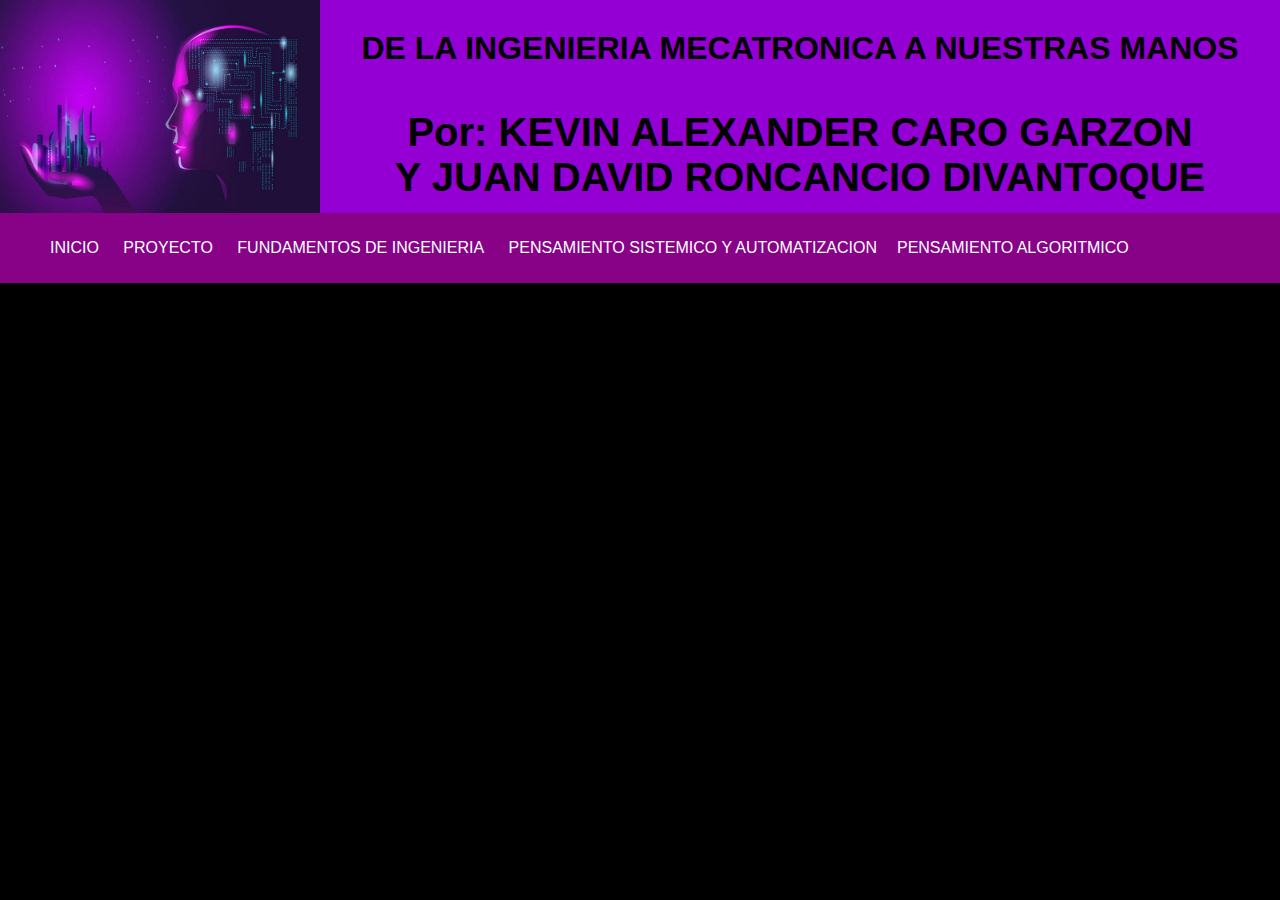
<file: enlaces/index.html>
<!DOCTYPE html>
<html lang="es">
     
     <head>
          <meta charset="utf-8"> 
          <meta name="viewport" content="width=device-width, initial-scale=1.0">
          <meta name="description" content="Pagina WEB de mi glosario personal, correspondiente a la asignatura de Sistemas Operativos, ingeniería de sistemas, UNICOC">
          <meta name="keywords" content="Glosario,fundamentos electronica, algebra lineal, matematicas discretas, Ingeniería, Sistemas, Unicoc">
          <title>INGENIERIA MECATRONICA</title>
          <link rel="icon" href="../img/walle.jpg" type="image/png" sizes="20x20"> 
          <link rel="stylesheet" href="../css/estilos.css">
     </head>
     
     <body>
          <header >
               <img id="IMGENCABEZADO" src="../img/img4.jpg" alt="image_del_encabezado" title="image_del_encabezado">
               <h1 id="TITULO">DE LA INGENIERIA MECATRONICA A NUESTRAS MANOS</h1>
               <div id="PRESENTACION_AUTORES">
                    <h2>Por: KEVIN ALEXANDER CARO GARZON <br>Y JUAN DAVID RONCANCIO DIVANTOQUE</h2>
               </div>
          </header>
          <nav>
               <ul>
                    <li id="INICIO"><a href="index.html" title="PAGUNA DE INICIO">INICIO</a></li>
                    <li id="PROYECTO"><a href="PROYECTO.HTML" title="PAGUINA DEL PROYECTO">PROYECTO</a></li>
                    <li id="GFI"><a href="GFI.HTML" title="GLOSARIO DE FUNDAMENTOS DE INGENIERIA">FUNDAMENTOS DE INGENIERIA</a></li>
                    <li id="GPSA"><a href="GPSA.HTML" title="GLOSARIO DE PENSAMIENTO SISTEMICO Y AUTOMATIZACION">PENSAMIENTO SISTEMICO Y AUTOMATIZACION</a</li>
                    <li id="GPA"><a href="GPA.HTML" title="GLOSARIO DE PENSAMIENTO ALGORITMICO">PENSAMIENTO ALGORITMICO</a></li>
               </ul>
          </nav>
     </body>
</html>
</file>
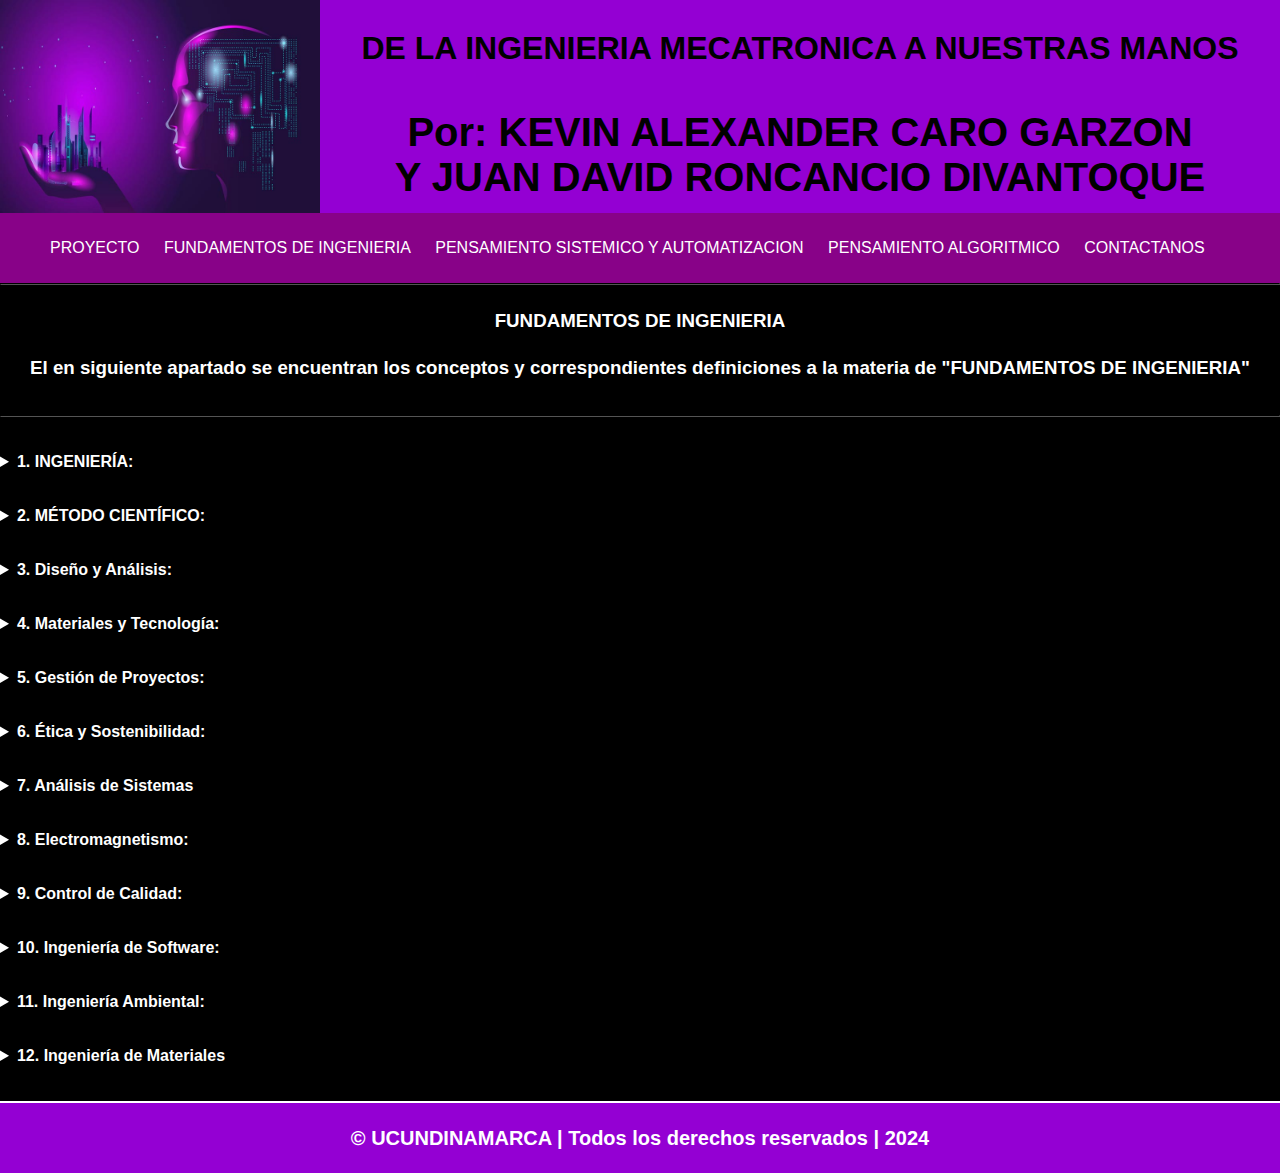
<file: enlaces/GFI.HTML>
<!DOCTYPE html>
<html lang="es">
     <head>
          <meta charset="utf-8"> 
          <meta name="viewport" content="width=device-width, initial-scale=1.0">
          <meta name="description" content="Pagina WEB de mi glosario personal, correspondiente a la asignatura de fundamentos de ingeniería">
          <meta name="keywords" content="Glosario,fundamentos electronica, algebra lineal, matematicas discretas, Ingeniería, Sistemas, Unicoc">
          <title>FUNDAMENTOS DE INGENIERIA</title>
          <link rel="icon" href="../img/walle.jpg" type="image/png" sizes="20x20"> 
          <link rel="stylesheet" href="../css/estilos.css">
          <script type="text/javascript" src="../js/funciones_validacion.js"></script>
     </head>
     <body>
          <header >
               <img id="IMGENCABEZADO" src="../img/img_inicio/img4.jpg" alt="image_del_encabezado" title="image_del_encabezado">
               <h1 id="TITULO">DE LA INGENIERIA MECATRONICA A NUESTRAS MANOS</h1>
               <div id="PRESENTACION_AUTORES">
                    <h2>Por: KEVIN ALEXANDER CARO GARZON <br>Y JUAN DAVID RONCANCIO DIVANTOQUE</h2>
               </div>
          </header>
          <nav>
               <ul>
                    <li id="PROYECTO"><a href="../index.html" title="PAGINA DE DEL PROYECTO">PROYECTO</a></li>
                    <li id="GFI"><a href="GFI.HTML" title="GLOSARIO DE FUNDAMENTOS DE INGENIERIA">FUNDAMENTOS DE INGENIERIA</a></li>
                    <li id="GPSA"><a href="GPSA.HTML" title="GLOSARIO DE PENSAMIENTO SISTEMICO Y AUTOMATIZACION">PENSAMIENTO SISTEMICO Y AUTOMATIZACION</a></li>
                    <li id="GPA"><a href="GPA.HTML" title="GLOSARIO DE PENSAMIENTO ALGORITMICO">PENSAMIENTO ALGORITMICO</a></li>
                    <li id="FORM"><a href="FORM.HTML" title="FORMULARIO PAGUINA WEB">CONTACTANOS</a></li>
               </ul>
          </nav>
          <hr>
          <h3>FUNDAMENTOS DE INGENIERIA</h3>
          <main>
               <section1>
                    <h3><b>El en siguiente apartado se encuentran los conceptos y correspondientes definiciones a la materia de "FUNDAMENTOS DE INGENIERIA"</h3>
                    <br><br><hr><br><br>
                    <details>
                         <summary>1. INGENIERÍA:</summary>
                         <article>
                         <p>Es la aplicación de conocimientos científicos y matemáticos para diseñar y construir estructuras, máquinas y otros elementos que resuelvan problemas prácticos y mejoren la calidad de vida.</p> 
                         <div style="text-align: center;">
                              <img id="img_glosario" clase="IMAGEN_DEL_GLOSARIO" src="../img/img_fi/GFI1.jpg" alt="image_del_encabezado" title="image_del_encabezado">
                         </div>
                         </article>
                    </details>
                    <br><br>
               <section1>
                    <details>
                         <summary>2. MÉTODO CIENTÍFICO:</summary>
                         <article>
                         <p>Los ingenieros utilizan el método científico para investigar problemas, formular hipótesis, realizar experimentos y analizar resultados.</p> 
                         <div style="text-align: center;">
                              <img id="img_glosario" clase="IMAGEN_DEL_GLOSARIO" src="../img/img_fi/GFI2.jpg" alt="image_del_encabezado" title="image_del_encabezado">
                         </div>
                         </article>
                    </details>
                    <br><br>
               <section1>
                    <details>
                         <summary>3. Diseño y Análisis: </summary>
                         <article>
                         <p>El diseño implica crear soluciones innovadoras y prácticas, mientras que el análisis se centra en evaluar la viabilidad y eficiencia de estas soluciones.</p> 
                         <div style="text-align: center;">
                              <img id="img_glosario" clase="IMAGEN_DEL_GLOSARIO" src="../img/img_fi/GFI3.jpg" alt="image_del_encabezado" title="image_del_encabezado">
                         </div>
                         </article>
                    </details>
                    <br><br>
               <section1>
                    <details>
                         <summary>4. Materiales y Tecnología: </summary>
                         <article>
                         <p>Conocer las propiedades de los materiales y las tecnologías disponibles es crucial para seleccionar los más adecuados para cada proyecto.</p> 
                         <div style="text-align: center;">
                              <img id="img_glosario" clase="IMAGEN_DEL_GLOSARIO" src="../img/img_fi/GFI4.jpg" alt="image_del_encabezado" title="image_del_encabezado">
                         </div>
                         </article>
                    </details>
                    <br><br>
               <section1>
                    <details>
                         <summary>5. Gestión de Proyectos: </summary>
                         <article>
                         <p>Los ingenieros deben planificar, ejecutar y supervisar proyectos, asegurando que se completen a tiempo y dentro del presupuestoLa ética profesional y la sostenibilidad son fundamentales para garantizar que los proyectos de ingeniería beneficien a la sociedad y al medio ambiente.</p> 
                         <div style="text-align: center;">
                              <img id="img_glosario" clase="IMAGEN_DEL_GLOSARIO" src="../img/img_fi/GFI5.jpg" alt="image_del_encabezado" title="image_del_encabezado">
                         </div>
                         </article>
                    </details>
                    <br><br>
               <section1>
                    <details>
                         <summary>6. Ética y Sostenibilidad: </summary>
                         <article>
                         <p>La ética profesional y la sostenibilidad son fundamentales para garantizar que los proyectos de ingeniería beneficien a la sociedad y al medio ambiente.</p> 
                         <div style="text-align: center;">
                              <img id="img_glosario" clase="IMAGEN_DEL_GLOSARIO" src="../img/img_fi/GFI6.jpg" alt="image_del_encabezado" title="image_del_encabezado">
                         </div>
                         </article>
                    </details>
                    <br><br>
               <section1>
                         <details>
                              <summary>7.	Análisis de Sistemas</summary>
                              <article>
                              <p>Es el estudio de sistemas complejos para entender sus componentes y cómo interactúan entre sí. Esto es crucial para diseñar y mejorar sistemas eficientes y efectivo.</p> 
                              <div style="text-align: center;">
                                   <img id="img_glosario" clase="IMAGEN_DEL_GLOSARIO" src="../img/img_fi/GFI7.png" alt="image_del_encabezado" title="image_del_encabezado">
                              </div>
                              </article>
                         </details>
                         <br><br>
               <section1>
                    <details>
                         <summary>8. Electromagnetismo: </summary>
                         <article>
                         <p>Se ocupa de los campos eléctricos y magnéticos y sus efectos. Es una base importante para la ingeniería eléctrica y electrónica.</p> 
                         <div style="text-align: center;">
                              <img id="img_glosario" clase="IMAGEN_DEL_GLOSARIO" src="../img/img_fi/GFI8.jpg" alt="image_del_encabezado" title="image_del_encabezado">
                         </div>
                         </article>
                    </details>
                    <br><br>
               <section1>
                    <details>
                         <summary>9.	Control de Calidad: </summary>
                         <article>
                         <p>Involucra la supervisión y el mantenimiento de la calidad en los procesos de producción y fabricación para asegurar que los productos cumplan con los estándares establecido.</p> 
                         <div style="text-align: center;">
                              <img id="img_glosario" clase="IMAGEN_DEL_GLOSARIO" src="../img/img_fi/GFI9.png" alt="image_del_encabezado" title="image_del_encabezado">
                         </div>
                         </article>
                    </details>
                    <br><br>
               <section1>
                    <details>
                         <summary>10.	Ingeniería de Software: </summary>
                         <article>
                         <p>Se enfoca en el diseño, desarrollo y mantenimiento de sistemas de software. Incluye principios de programación, arquitectura de software y gestión de proyectos.</p> 
                         <div style="text-align: center;">
                              <img id="img_glosario" clase="IMAGEN_DEL_GLOSARIO" src="../img/img_fi/GFI10.jpg" alt="image_del_encabezado" title="image_del_encabezado">
                         </div>
                         </article>
                    </details>
                    <br><br>
               <section1>
                    <details>
                         <summary>11. Ingeniería Ambiental: </summary>
                         <article>
                         <p>Aplica principios científicos y de ingeniería para mejorar el medio ambiente, incluyendo el control de la contaminación y la gestión de recursos naturales.</p> 
                         <div style="text-align: center;">
                              <img id="img_glosario" clase="IMAGEN_DEL_GLOSARIO" src="../img/img_fi/GFI11.jpg" alt="image_del_encabezado" title="image_del_encabezado">
                         </div>
                         </article>
                    </details>
                    <br><br>
               <section1>
                    <details>
                         <summary>12.	Ingeniería de Materiales</summary>
                         <article>
                         <p>Estudia las propiedades de los materiales y cómo se pueden utilizar y mejorar para aplicaciones específicas. Es crucial en la ingeniería civil, mecánica y aeroespacial.</p> 
                         <div style="text-align: center;">
                              <img id="img_glosario" clase="IMAGEN_DEL_GLOSARIO" src="../img/img_fi/GFI12.jpg" alt="image_del_encabezado" title="image_del_encabezado">
                         </div>
                         </article>
                    </details>
                    <br><br>
          </main>
     </body>
     <footer>
          <div class="footer-text">
               <p>&copy; UCUNDINAMARCA  | Todos los derechos reservados | 2024 </p>
          </div>
     </footer>
</html>
</file>
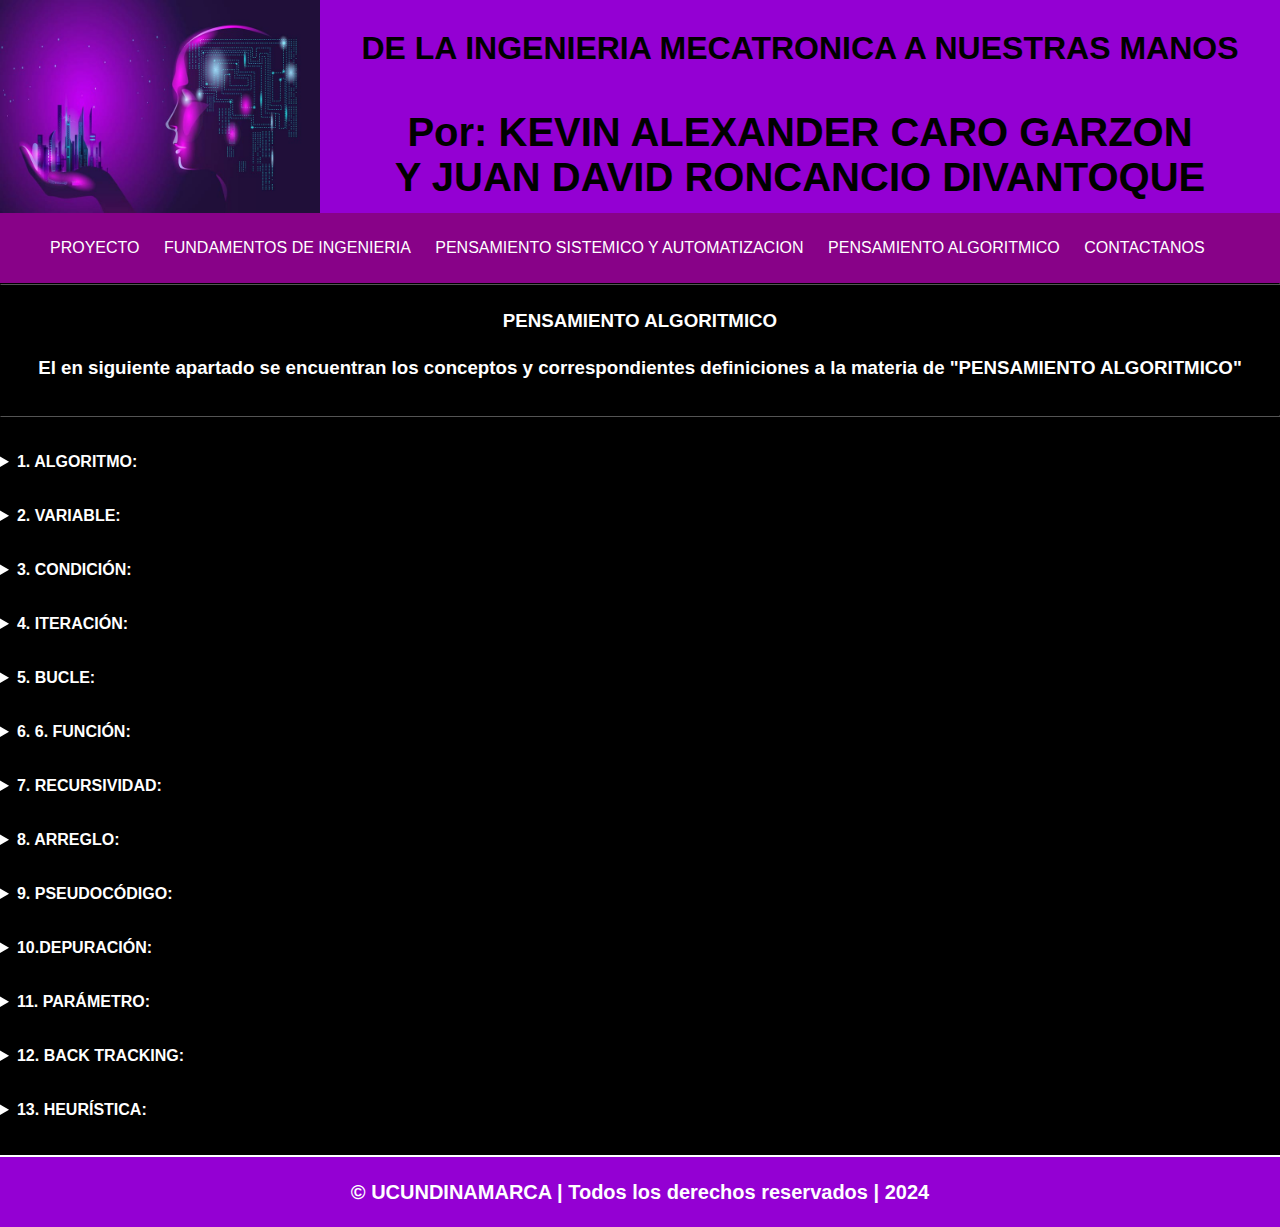
<file: enlaces/GPA.HTML>
<!DOCTYPE html>
<html lang="es">
     <head>
          <meta charset="utf-8"> 
          <meta name="viewport" content="width=device-width, initial-scale=1.0">
          <meta name="description" content="Pagina WEB de mi glosario personal, correspondiente a la asignatura de pensamiento algoritmico">
          <meta name="keywords" content="Glosario,fundamentos electronica, algebra lineal, matematicas discretas, Ingeniería, Sistemas, Unicoc">
          <title>PENSAMIENTO ALGORITMICO</title>
          <link rel="icon" href="../img/walle.jpg" type="image/png" sizes="20x20"> 
          <link rel="stylesheet" href="../css/estilos.css">
          <script type="text/javascript" src="../js/funciones_validacion.js"></script>
     </head>
     
     <body>
          <header >
               <img id="IMGENCABEZADO" src="../img/img_inicio/img4.jpg" alt="image_del_encabezado" title="image_del_encabezado">
               <h1 id="TITULO">DE LA INGENIERIA MECATRONICA A NUESTRAS MANOS</h1>
               <div id="PRESENTACION_AUTORES">
                    <h2>Por: KEVIN ALEXANDER CARO GARZON <br>Y JUAN DAVID RONCANCIO DIVANTOQUE</h2>
               </div>
          </header>
          <nav>
               <ul>
                    <li id="PROYECTO"><a href="../index.html" title="PAGINA DE DEL PROYECTO">PROYECTO</a></li>
                    <li id="GFI"><a href="GFI.HTML" title="GLOSARIO DE FUNDAMENTOS DE INGENIERIA">FUNDAMENTOS DE INGENIERIA</a></li>
                    <li id="GPSA"><a href="GPSA.HTML" title="GLOSARIO DE PENSAMIENTO SISTEMICO Y AUTOMATIZACION">PENSAMIENTO SISTEMICO Y AUTOMATIZACION</a></li>
                    <li id="GPA"><a href="GPA.HTML" title="GLOSARIO DE PENSAMIENTO ALGORITMICO">PENSAMIENTO ALGORITMICO</a></li>
                    <li id="FORM"><a href="FORM.HTML" title="FORMULARIO PAGUINA WEB">CONTACTANOS</a></li>
               </ul>
          </nav>
          <hr>
          <h3>PENSAMIENTO ALGORITMICO</h3>
          <main>
               <section1>
                    <h3><b>El en siguiente apartado se encuentran los conceptos y correspondientes definiciones a la materia de "PENSAMIENTO ALGORITMICO"</h3>
                    <br><br><hr><br><br>
                    <details>
                         
                         <summary>1. ALGORITMO: </summary>
                         <article>
                         <p>Conjunto de instrucciones ordenadas para resolver un problema específico.</p> 
                         <div style="text-align: center;">
                              <img id="img_glosario" clase="IMAGEN_DEL_GLOSARIO" src="../img/img_gpa/GPA1.png" alt="image_del_encabezado" title="image_del_encabezado">
                         </div>
                         </article>
                    </details>
                    <br><br>
               <section1>
                    <details>
                         <summary>2.	VARIABLE: </summary>
                         <article>
                         <p>Almacén que puede contener diferentes valores durante la ejecución de un algoritmo.</p> 
                         <div style="text-align: center;">
                              <img id="img_glosario" clase="IMAGEN_DEL_GLOSARIO" src="../img/img_gpa/GPA2.jpg" alt="image_del_encabezado" title="image_del_encabezado">
                         </div>
                         </article>
                    </details>
                    <br><br>
               <section1>
                    <details>
                         <summary>3. CONDICIÓN:</summary>
                         <article>
                         <p>Expresión lógica que se evalúa como verdadera o falsa, utilizada para tomar decisiones en un algoritmo.</p> 
                         <div style="text-align: center;">
                              <img id="img_glosario" clase="IMAGEN_DEL_GLOSARIO" src="../img/img_gpa/GPA3.png" alt="image_del_encabezado" title="image_del_encabezado">
                         </div>
                         </article>
                    </details>
                    <br><br>
               <section1>
                    <details>
                         <summary>4. ITERACIÓN:</summary>
                         <article>
                         <p>Proceso de repetir una serie de instrucciones hasta que se cumpla una condición.</p> 
                         <div style="text-align: center;">
                              <img id="img_glosario" clase="IMAGEN_DEL_GLOSARIO" src="../img/img_gpa/GPA4.jpg" alt="image_del_encabezado" title="image_del_encabezado">
                         </div>
                         </article>
                    </details>
                    <br><br>
               <section1>
                    <details>
                         <summary>5. BUCLE: </summary>
                         <article>
                         <p>Estructura que repite un bloque de código varias veces.</p> 
                         <div style="text-align: center;">
                              <img id="img_glosario" clase="IMAGEN_DEL_GLOSARIO" src="../img/img_gpa/GPA5.png" alt="image_del_encabezado" title="image_del_encabezado">
                         </div>
                         </article>
                    </details>
                    <br><br>
               <section1>
                    <details>
                         <summary>6. 6.	FUNCIÓN: </summary>
                         <article>
                         <p>Bloque de código independiente que realiza una tarea específica y puede ser reutilizado.</p> 
                         <div style="text-align: center;">
                              <img id="img_glosario" clase="IMAGEN_DEL_GLOSARIO" src="../img/img_gpa/GPA6.png" alt="image_del_encabezado" title="image_del_encabezado">
                         </div>
                         </article>
                    </details>
                    <br><br>
               <section1>
                         <details>
                              <summary>7. RECURSIVIDAD: </summary>
                              <article>
                              <p>Técnica donde una función se llama a sí misma para resolver subproblemas más pequeños.</p> 
                              <div style="text-align: center;">
                                   <img id="img_glosario" clase="IMAGEN_DEL_GLOSARIO" src="../img/img_gpa/GPA7.jpg" alt="image_del_encabezado" title="image_del_encabezado">
                              </div>
                              </article>
                         </details>
                         <br><br>
               <section1>
                    <details>
                         <summary>8. ARREGLO: </summary>
                         <article>
                         <p>Estructura de datos que almacena múltiples valores del mismo tipo.</p> 
                         <div style="text-align: center;">
                              <img id="img_glosario" clase="IMAGEN_DEL_GLOSARIO" src="../img/img_gpa/GPA8.jpg" alt="image_del_encabezado" title="image_del_encabezado">
                         </div>
                         </article>
                    </details>
                    <br><br>
               <section1>
                    <details>
                         <summary>9. PSEUDOCÓDIGO: </summary>
                         <article>
                         <p>Representación informal de un algoritmo, que usa una mezcla de lenguaje natural y código.</p> 
                         <div style="text-align: center;">
                              <img id="img_glosario" clase="IMAGEN_DEL_GLOSARIO" src="../img/img_gpa/GPA9.jpg" alt="image_del_encabezado" title="image_del_encabezado">
                         </div>
                         </article>
                    </details>
                    <br><br>
               <section1>
                    <details>
                         <summary>10.DEPURACIÓN: </summary>
                         <article>
                         <p>Proceso de identificar y corregir errores en un algoritmo o programa.</p> 
                         <div style="text-align: center;">
                              <img id="img_glosario" clase="IMAGEN_DEL_GLOSARIO" src="../img/img_gpa/GPA10.jpg" alt="image_del_encabezado" title="image_del_encabezado">
                         </div>
                         </article>
                    </details>
                    <br><br>
               <section1>
                    <details>
                         <summary>11. PARÁMETRO:</summary>
                         <article>
                         <p>Información que se pasa a una función para influir en su comportamiento.</p> 
                         <div style="text-align: center;">
                              <img id="img_glosario" clase="IMAGEN_DEL_GLOSARIO" src="../img/img_gpa/GPA11.jpg" alt="image_del_encabezado" title="image_del_encabezado">
                         </div>
                         </article>
                    </details>
                    <br><br>
               <section1>
                    <details>
                         <summary>12.	BACK TRACKING: </summary>
                         <article>
                         <p>Técnica para resolver problemas mediante prueba y error, retrocediendo cuando se alcanza un callejón sin salida.</p> 
                         <div style="text-align: center;">
                              <img id="img_glosario" clase="IMAGEN_DEL_GLOSARIO" src="../img/img_gpa/GPA12.jpg" alt="image_del_encabezado" title="image_del_encabezado">
                         </div>
                         </article>
                    </details>
                    <br><br>
               <section1>
                    <details>
                         <summary>13.	HEURÍSTICA: </summary>
                         <article>
                         <p>Método práctico no garantizado de encontrar una solución, utilizado cuando no existe un algoritmo exacto eficiente.</p> 
                         <div style="text-align: center;">
                              <img id="img_glosario" clase="IMAGEN_DEL_GLOSARIO" src="../img/img_gpa/GPA13.jpg" alt="image_del_encabezado" title="image_del_encabezado">
                         </div>
                         </article>
                    </details>
                    <br><br>
          </main>
     </body>
     <footer>
          <div class="footer-text">
               <p>&copy; UCUNDINAMARCA  | Todos los derechos reservados | 2024 </p>
          </div>
     </footer>
</html>
</file>
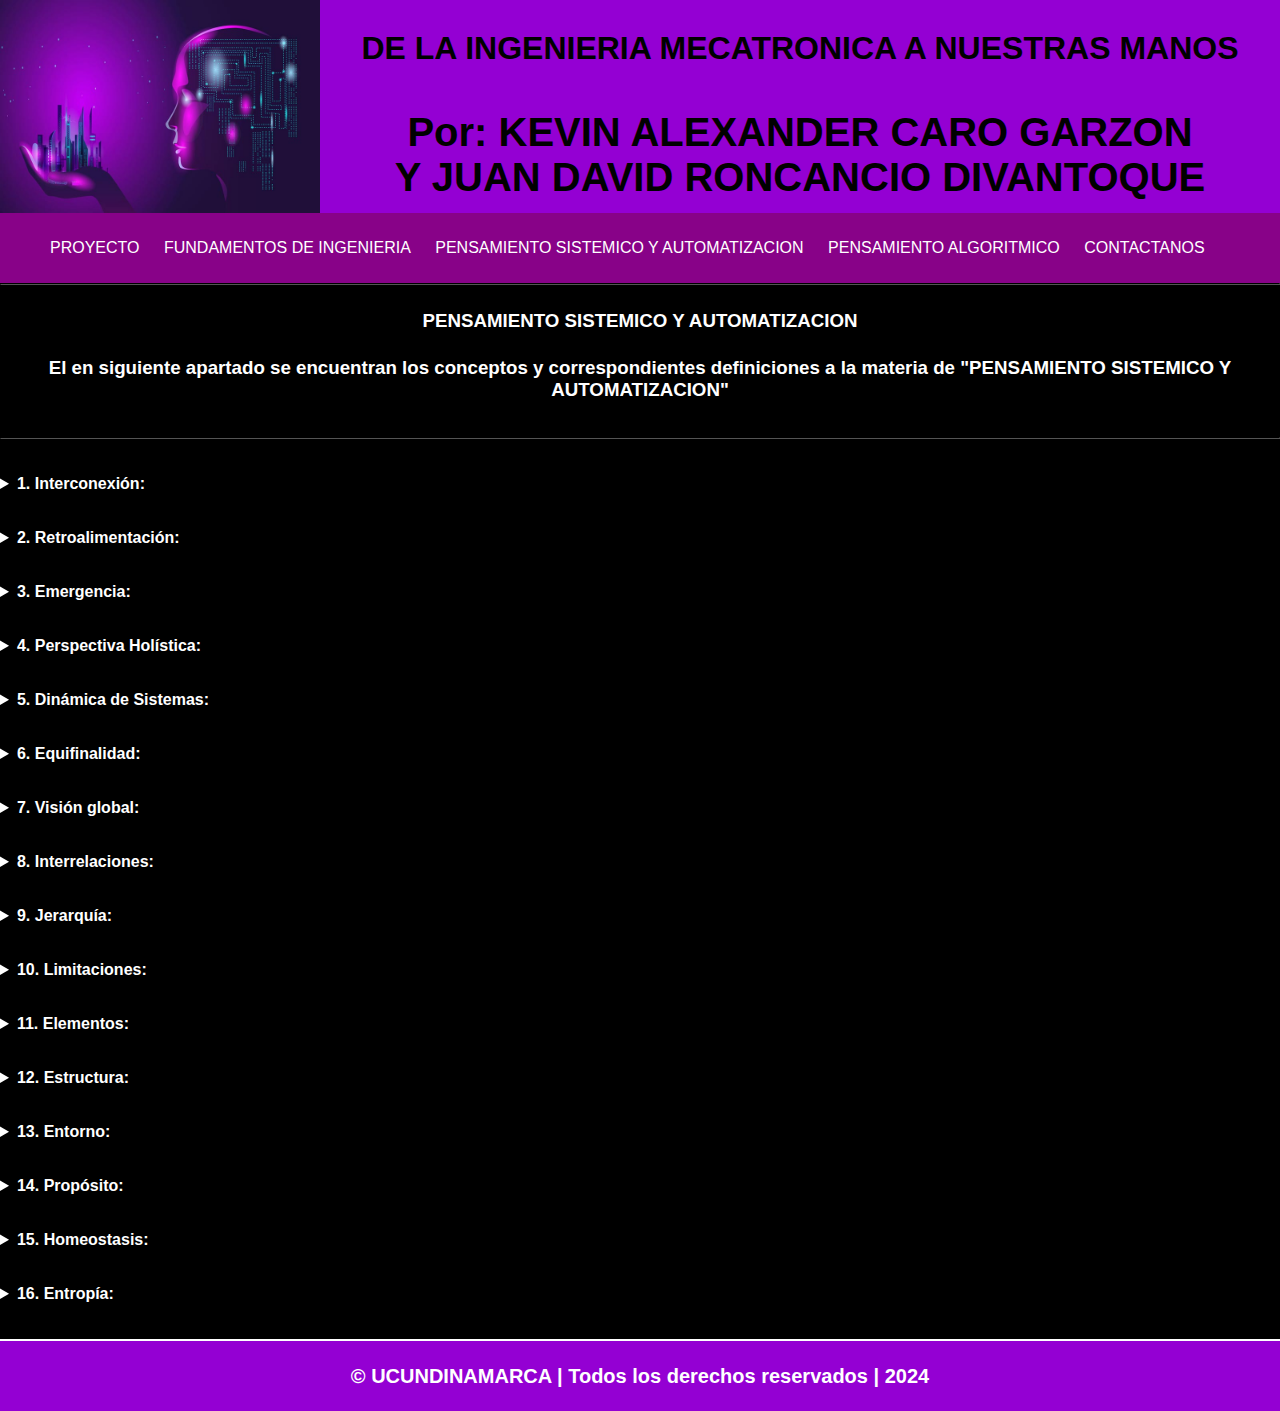
<file: enlaces/GPSA.HTML>
<!DOCTYPE html>
<html lang="es">
     <head>
          <meta charset="utf-8"> 
          <meta name="viewport" content="width=device-width, initial-scale=1.0">
          <meta name="description" content="Pagina WEB de mi glosario personal, correspondiente a la asignatura de pensamiento sistemico y automatizacion">
          <meta name="keywords" content="Glosario,teoria general de sistemas, automatizacion,">
          <title>PENSAMIENTO SISTEMICO Y AUTOMATIZACION</title>
          <link rel="icon" href="../img/walle.jpg" type="image/png" sizes="20x20"> 
          <link rel="stylesheet" href="../css/estilos.css">
          <script type="text/javascript" src="../js/funciones_validacion.js"></script>
     </head>
     
     <body>
          <header >
               <img id="IMGENCABEZADO" src="../img/img_inicio/img4.jpg" alt="image_del_encabezado" title="image_del_encabezado">
               <h1 id="TITULO">DE LA INGENIERIA MECATRONICA A NUESTRAS MANOS</h1>
               <div id="PRESENTACION_AUTORES">
                    <h2>Por: KEVIN ALEXANDER CARO GARZON <br>Y JUAN DAVID RONCANCIO DIVANTOQUE</h2>
               </div>
          </header>
          <nav>
               <ul>
                    <li id="PROYECTO"><a href="../index.html" title="PAGINA DE DEL PROYECTO">PROYECTO</a></li>
                    <li id="GFI"><a href="GFI.HTML" title="GLOSARIO DE FUNDAMENTOS DE INGENIERIA">FUNDAMENTOS DE INGENIERIA</a></li>
                    <li id="GPSA"><a href="GPSA.HTML" title="GLOSARIO DE PENSAMIENTO SISTEMICO Y AUTOMATIZACION">PENSAMIENTO SISTEMICO Y AUTOMATIZACION</a></li>
                    <li id="GPA"><a href="GPA.HTML" title="GLOSARIO DE PENSAMIENTO ALGORITMICO">PENSAMIENTO ALGORITMICO</a></li>
                    <li id="FORM"><a href="FORM.HTML" title="FORMULARIO PAGUINA WEB">CONTACTANOS</a></li>
               </ul>
          </nav>
          <hr>
          <h3>PENSAMIENTO SISTEMICO Y AUTOMATIZACION</h3>

          <main>
               <section1>
                    <h3><b>El en siguiente apartado se encuentran los conceptos y correspondientes definiciones a la materia de "PENSAMIENTO SISTEMICO Y AUTOMATIZACION"</h3>
                    <br><br><hr><br><br>
                    <details>
                         <summary>1. Interconexión: </summary>
                         <article>
                         <p>El pensamiento sistémico se basa en la idea de que todos los elementos de un sistema están interconectados. Esto significa que un cambio en una parte del sistema puede afectar a otras partes de maneras que no siempre son obvia.</p>
                         <div style="text-align: center;">
                              <img id="img_glosario" clase="IMAGEN_DEL_GLOSARIO" src="../img/img_gpsa/GPSA1.jpg" alt="image_del_encabezado" title="image_del_encabezado">
                         </div>
                         </article>
                    </details>
                    <br><br>
               <section1>
                    <details>
                         <summary>2. Retroalimentación: </summary>
                         <article>
                         <p>Los sistemas suelen tener bucles de retroalimentación, donde los resultados de un proceso se utilizan como entradas para el mismo proceso. Esto puede amplificar (retroalimentación positiva) o estabilizar (retroalimentación negativa) el comportamiento del sistema.</p> 
                         <div style="text-align: center;">
                              <img id="img_glosario" clase="IMAGEN_DEL_GLOSARIO" src="../img/img_gpsa/GPSA2.png" alt="image_del_encabezado" title="image_del_encabezado">
                         </div>
                         </article>
                         </details>
                         <br><br>
               <section1>
                    <details>
                         <summary>3. Emergencia: </summary>
                         <article>
                         <p>Las propiedades emergentes son características del sistema que no se pueden predecir simplemente observando las partes individuales. Estas propiedades surgen de las interacciones entre los componentes del sistema.</p> 
                         <div style="text-align: center;">
                              <img id="img_glosario" clase="IMAGEN_DEL_GLOSARIO" src="../img/img_gpsa/GPSA3.jpg" alt="image_del_encabezado" title="image_del_encabezado">
                         </div>                              </article>
                    </details>
                         <br><br>
               <section1>
                    <details>
                         <summary>4. Perspectiva Holística: </summary>
                         <article>
                         <p>En lugar de centrarse en partes aisladas, el pensamiento sistémico adopta una visión global para entender cómo las partes interactúan y contribuyen al comportamiento del sistema en su conjunto.</p> 
                         <div style="text-align: center;">
                              <img id="img_glosario" clase="IMAGEN_DEL_GLOSARIO" src="../img/img_gpsa/GPSA4.jpg" alt="image_del_encabezado" title="image_del_encabezado">
                         </div>                              </article>
                    </details>
                         <br><br>
               <section1>
                    <details>
                         <summary>5.	Dinámica de Sistemas: </summary>
                         <article>
                         <p>Este concepto se refiere al estudio de cómo los sistemas cambian con el tiempo, incluyendo los patrones de comportamiento y las tendencias a largo plaza.</p> 
                         <div style="text-align: center;">
                              <img id="img_glosario" clase="IMAGEN_DEL_GLOSARIO" src="../img/img_gpsa/GPSA5.jpg" alt="image_del_encabezado" title="image_del_encabezado">
                         </div>
                         </article>
                         </details>
                         <br><br>
               <section1>
                    <details>
                         <summary>6. Equifinalidad:</summary>
                         <article>
                         <p>En los sistemas abiertos, un mismo estado final puede alcanzarse desde diferentes condiciones iniciales y por diferentes caminos.</p>
                         <div style="text-align: center;">
                              <img id="img_glosario"clase="IMAGEN_DEL_GLOSARIO" src="../img/img_gpsa/GPSA6.jpg" alt="image_del_encabezado" title="image_del_encabezado">
                         </div>
                         </article>
                         </details>
                         <br><br>
               <section1>
                    <details>
                         <summary>7. Visión global: </summary>
                         <article>
                         <p>: Se trata de adquirir una perspectiva amplia del sistema y sus componentes.</p>
                         <div style="text-align: center;">
                              <img id="img_glosario"clase="IMAGEN_DEL_GLOSARIO" src="../img/img_gpsa/GPSA7.jpg" alt="image_del_encabezado" title="image_del_encabezado">
                         </div>
                         </article>
                         </details>
                         <br><br>
               <section1>
                    <details>
                         <summary>8.	Interrelaciones: </summary>
                         <article>
                         <p>En lugar de analizar elementos aislados, se enfoca en cómo estos interactúan y se influyen mutuamente.</p> 
                         <div style="text-align: center;">
                              <img id="img_glosario"clase="IMAGEN_DEL_GLOSARIO" src="../img/img_gpsa/GPSA8.jpg" alt="image_del_encabezado" title="image_del_encabezado">
                         </div>
                         </article>
                         </details>
                         <br><br>
               <section1>
                    <details>
                         <summary>9. Jerarquía: </summary>
                         <article>
                         <p>Los sistemas tienen un orden jerárquico, donde cada elemento ocupa una posición específica dentro del sistema.</p> 
                         <div style="text-align: center;">
                              <img id="img_glosario"clase="IMAGEN_DEL_GLOSARIO" src="../img/img_gpsa/GPSA9.jpg" alt="image_del_encabezado" title="image_del_encabezado">
                         </div>
                         </article>
                         </details>
                         <br><br>
               <section1>
                    <details>
                         <summary>10. Limitaciones: </summary>
                         <article>
                         <p>Todo sistema tiene controles que regulan su funcionamiento y duración.</p> 
                         <div style="text-align: center;">
                              <img id="img_glosario"clase="IMAGEN_DEL_GLOSARIO" src="../img/img_gpsa/GPSA10.jpg" alt="image_del_encabezado" title="image_del_encabezado">
                         </div>
                         </article>
                         </details>
                         <br><br>
               <section1>
                    <details>
                         <summary>11.	Elementos: </summary>
                         <article>
                         <p>Los componentes individuales que forman el sistema. Pueden ser materiales (como partes de una máquina) o conceptuales (como ideas en un sistema teórico).</p> 
                         <div style="text-align: center;">
                              <img id="img_glosario"clase="IMAGEN_DEL_GLOSARIO" src="../img/img_gpsa/GPSA11.jpg" alt="image_del_encabezado" title="image_del_encabezado">
                         </div>
                         </article>
                         </details>
                         <br><br>
               <section1>
                    <details>
                         <summary>12. Estructura: </summary>
                         <article>
                         <p>La organización y disposición de los elementos dentro del sistema. La estructura define cómo se conectan y funcionan los componentes.</p> 
                         <div style="text-align: center;">
                              <img id="img_glosario"clase="IMAGEN_DEL_GLOSARIO" src="../img/img_gpsa/GPSA12.jpg" alt="image_del_encabezado" title="image_del_encabezado">
                         </div>
                         </article>
                         </details>
                         <br><br>
               <section1>
                    <details>
                         <summary>13. Entorno: </summary>
                         <article>
                         <p>Todo lo que rodea al sistema y puede influir en él. Los sistemas no existen en aislamiento; interactúan con su entorno.</p> 
                         <div style="text-align: center;">
                              <img id="img_glosario"clase="IMAGEN_DEL_GLOSARIO" src="../img/img_gpsa/GPSA13.png" alt="image_del_encabezado" title="image_del_encabezado">
                         </div>
                         </article>
                         </details>
                         <br><br>
               <section1>
                    <details>
                         <summary>14.	Propósito:</summary>
                         <article>
                         <p>El objetivo o función principal del sistema. Cada sistema está diseñado para cumplir un propósito específico.</p> 
                         <div style="text-align: center;">
                              <img id="img_glosario"clase="IMAGEN_DEL_GLOSARIO" src="../img/img_gpsa/GPSA14.jpg" alt="image_del_encabezado" title="image_del_encabezado">
                         </div>
                         </article>
                         </details>
                         <br><br>
               <section1>
                    <details>
                         <summary>15. Homeostasis:</summary>
                         <article>
                         <p>La capacidad del sistema para mantener su equilibrio interno a pesar de los cambios en el entorno.</p> 
                         <div style="text-align: center;">
                              <img id="img_glosario"clase="IMAGEN_DEL_GLOSARIO" src="../img/img_gpsa/GPSA15.jpg" alt="image_del_encabezado" title="image_del_encabezado">
                         </div>
                         </article>
                         </details>
                         <br><br>
               <section1>
                    <details>
                         <summary>16. Entropía: </summary>
                         <article>
                         <p>La tendencia de los sistemas a desordenarse con el tiempo. La entropía mide el grado de desorden dentro del sistema.</p> 
                         <div style="text-align: center;">
                              <img id="img_glosario"clase="IMAGEN_DEL_GLOSARIO" src="../img/img_gpsa/GPSA16.jpg" alt="image_del_encabezado" title="image_del_encabezado">
                         </div>
                         </article>
                         </details>
                         <br><br>
          </main>
     </body>
     <footer>
          <div class="footer-text">
               <p>&copy; UCUNDINAMARCA  | Todos los derechos reservados | 2024 </p>
          </div>
     </footer>
</html>
</file>
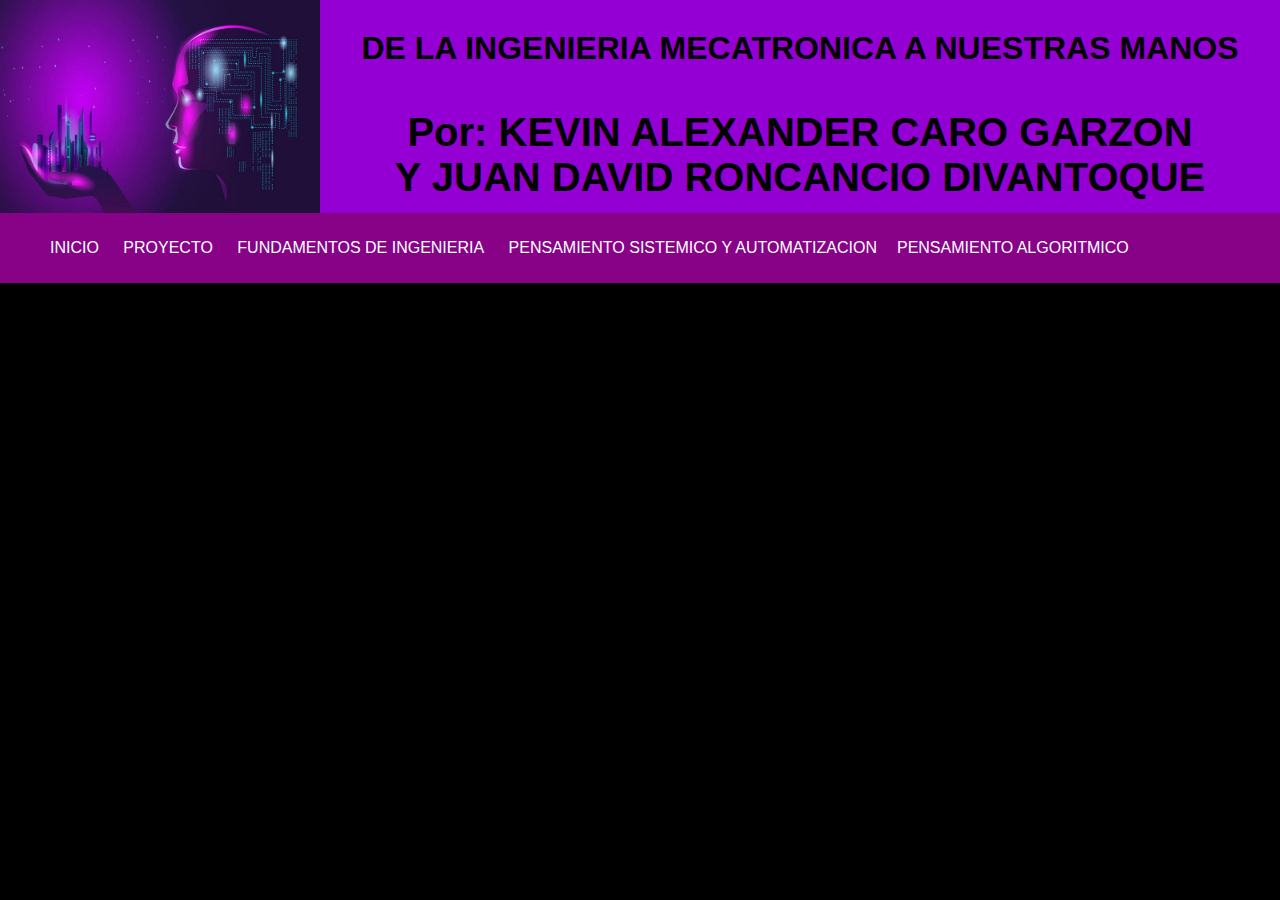
<file: enlaces/PTOYECTO.HTML>
<!DOCTYPE html>
<html lang="es">
     <head>
          <meta charset="utf-8"> 
          <meta name="viewport" content="width=device-width, initial-scale=1.0">
          <meta name="description" content="Pagina WEB de mi glosario personal, correspondiente a la planeacion y presentacion de proyecto de ingeneria">
          <meta name="keywords" content="Glosario,fundamentos electronica, algebra lineal, matematicas discretas, Ingeniería, Sistemas, Unicoc">
          <title>PROYECTO</title>
          <link rel="icon" href="../img/walle.jpg" type="image/png" sizes="20x20"> 
          <link rel="stylesheet" href="../css/estilos.css">
     </head>
     
     <body>
          <header >
               <img id="IMGENCABEZADO" src="../img/img4.jpg" alt="image_del_encabezado" title="image_del_encabezado">
               <h1 id="TITULO">DE LA INGENIERIA MECATRONICA A NUESTRAS MANOS</h1>
               <div id="PRESENTACION_AUTORES">
                    <h2>Por: KEVIN ALEXANDER CARO GARZON <br>Y JUAN DAVID RONCANCIO DIVANTOQUE</h2>
               </div>
          </header>
          <nav>
               <ul>
                    <li id="INICIO"><a href="https://kalex240.github.io/enlaces/" title="PAGUNA DE INICIO">INICIO</a></li>
                    <li id="PROYECTO"><a href="https://kalex240.github.io/enlaces/PTOYECTO.HTML" title="PAGUINA DEL PROYECTO">PROYECTO</a></li>
                    <li id="GFI"><a href="https://kalex240.github.io/enlaces/GFI.HTML" title="GLOSARIO DE FUNDAMENTOS DE INGENIERIA">FUNDAMENTOS DE INGENIERIA</a></li>
                    <li id="GPSA"><a href="https://kalex240.github.io/enlaces/GPSA.HTML" title="GLOSARIO DE PENSAMIENTO SISTEMICO Y AUTOMATIZACION">PENSAMIENTO SISTEMICO Y AUTOMATIZACION</a</li>
                    <li id="GPA"><a href="https://kalex240.github.io/enlaces/GPA.HTML" title="GLOSARIO DE PENSAMIENTO ALGORITMICO">PENSAMIENTO ALGORITMICO</a></li>
               </ul>
          </nav>
          PROYECTO
     </body>
</html>
</file>
<file: css/estilos.css>
/*selectores: los selectores se escriben dentro de la etiqueta de apertura
id="nombre de la id"
class:"tipo de id, que puede tener varios id"

elejemplos:
<h1 id="titulo">este es mi titulo</h1>

<h2 class="texto parrafo comentario">este es un gran parrafo</h2>

en la carpeta de estilos.css se llama a una (id con #) y a (class con .)
*/
/*tipos de bordes:

se aplican con >  border: (grosor del elementos) (color) (estilos);
-el grosor del borde se define en:  px
-los colores se pueden aplicar con: (rgb/rgba) o con valores hexadecimales (#000/#000000)
-los estilos de los bordes son: (dotten, dashed, solid, double, groove, ridge, inste, outset, none, hidden)

ejemplos:
border: 10px #ff0 solid;
border: 25px #9900ff outdet;

propiedades:
border-style:  <  sirve para seleccionar unicamente el estilo del borde
border-color:  <  srive para seleccionar unicamente el color del borde
border-radius: <  srive para darle esquinas redondas al borde en px
border-white: <  sirve para modificar el ancho del borde en px
border-etc...
*/

body {
    font-family: 'Poppins', sans-serif;
    background: #000;;
    width: 100%;
    height: 100vh;
    margin: 0;
}   

header{
    position: relative;
    width: 100%;
}

#ENCABEZADO{
    background-color: darkviolet;
    height: 224;
}

#IMGENCABEZADO{
    width: 25%;
    height: 213px;
    display: flex;
    justify-content: center;
    align-items: center;
    float:  inline-start;
    transition: 3s;
    margin: 0;
}

#TITULO{
    width: 75%;
    height:80px;
    float: inline-end;
    text-align:center;
    background-color: darkviolet;
    margin: 0;
}

#PRESENTACION_AUTORES{
    width: 75%;
    height: 103px;
    float: inline-end;
    text-align: center;
    background-color: darkviolet;
    margin: 0;
}

nav{
    width: 100%;
    height: 70px;
    background: rgb(136, 2, 136);
    float: left;
}

nav ul li{
    display: inline-block;
    margin: 10px;
    float: none;
    text-align: center;
}

nav ul li a{
    height:20px;
    color:white;
    font-size: 100%;
    text-decoration: none;
    transition: .5s;
    float: left;
    padding-bottom: 10PX;
}

nav ul li a:hover{ 
    font-size: 25px; 
    color: rgb(0, 0, 0); 
    border: 3PX rgb(0, 0, 0) SOLID;
}

H1{
    padding-top: 30PX;
}

H2{
    margin: 0;
    color: #000;
    font-size: 40px;
}

#PRESENTACION_AUTORES{
    margin: 0;
    color: #000;
    text-align: center;
}

H3{
    border-top:25px #000 solid;
    margin: 0%;
    text-align: center;
    color: white;
    background: rgb(0,0,0)
}

hr{
    border-color:black;
    margin:0;
}

p{
    color: white;
}

summary{
    color: white;
}

main{
    background: rgb(0,0,0)
}

#img_glosario{
    width: 35%;
    text-align: center;
}

#barra_navegacion{
    text-align: center;
}

#formulario{
    text-align: center;
    background-image: linear-gradient(rgba(0,0,0,0.75),rgba(0,0,0,0.75)), url(img/fondo.jpg);
    color: white;
}

form{
    text-align: center;
    background-image: linear-gradient(rgba(0,0,0,0.75),rgba(0,0,0,0.75)), url(img/fondo.jpg);
    color: white;
}

#tabla-contenidos {
    background-color: white;
    padding: 20px;
    margin: 20px;
    border-radius: 8px;
    box-shadow: 0 4px 8px rgba(0, 0, 0, 0.1);
    border: 20px #000;
}

#tabla-contenidos h2 {
    color: #000;
    font-size: 50px;
}

#tabla-contenidos ul {
    list-style: none;
    padding-left: 0;
    font-size: 20px;
}

#tabla-contenidos ul li {
    margin: 8px 0;
}

#tabla-contenidos ul li a {
    text-decoration: none;
    color: #000;
}

section {
    margin: 20px;
    padding: 20px;
    border-radius: 12px;
    background-color: #e2f0d9;
    box-shadow: 0 4px 8px rgba(0, 0, 0, 0.1);
}

.Titulo1 {
    color: #000;
}

.SubCapituloTema {
    background-color: #d9e2f0;
    padding: 15px;
    margin: 10px 0;
    border-radius: 10px;
    box-shadow: 0 3px 6px rgba(0, 0, 0, 0.1);
    font-size: 20px;
}

.Subtitulo1 {
    color: #000;
    background-color: white;
    border: 0;
    font-size: 20PX;
}

.Subtitulo2 {
    color: #b26a3c;
}

.Parrafo1 {
    font-size: 20px;
    color: #000;
}

.Parrafo2 {
    font-size: 20px;
    font-style: italic;
    color: #000;
}

.Parrafo3{
    font-size: 25px;
    text-align: center;
    color:#000;
}

.img_proyecto{
    text-align: center;
}

.img_encuesta{
    text-align: center;
}

.img_diagrama_de_pez{
    text-align: center;
}

#img_encuesta1{
    width: 500px; 
}

#img_encuesta2{
    width: 500px; 
}

#img_encuesta3{
    width: 500px; 
}

#img_encuesta4{
    width: 500px; 
}

#img_encuesta5{
    width: 500px; 
}

#img_encuesta6{
    width: 500px; 
}

#img_encuesta7{
    width: 500px; 
}

#img_encuesta8{
    width: 500px; 
}

#img_encuesta9{
    width: 500px; 
}

#img_encuesta10{
    width: 500px; 
}

#img_encuesta11{
    width: 500px; 
}

#img_encuesta12{
    width: 500px; 
}

#img_encuesta13{
    width: 500px; 
}

#img_proyecto1{
    width: 400px; 
    margin-left: 400px;
}

#img_proyecto2{
    width: 400px; 
    margin-left: 400px;
}

#img_proyecto3{
    width: 400px; 
    margin-left: 400px;
}

#img_proyecto4{
    width: 400px; 
    margin-left: 400px;
}

#img_proyecto5{
    width: 400px; 
    margin-left: 400px;
}

#img_proyecto6{
    width: 600px; 
    margin-left: 350px;
}

#img_ing1{
    width: 600px; 
    margin-left: 310px;
}

#img_proyect20{
    width: 100%;
}

button {
    background-color: #4ae26b;
    color: #fff;
    border: none;
    padding: 10px 15px;
    border-radius: 5px;
    cursor: pointer;
    margin-top: 10px;
    box-shadow: 0 4px 6px rgba(0, 0, 0, 0.1);
}

button:hover {
    background-color: #000;
}

footer{
    bottom: 0;
    position: relative;
    width: 100%;
}

footer .footer-text{
    bottom: 0;
    left: 0;
    width: 100%;
    height: 70px;
    background:darkviolet;
    display: flex;
    justify-content: center;
    align-items: center;
    border-top: 2px solid #fff;
}

footer .footer-text p{
    font-size: 20px;
    text-align: center;
    color: #fff;
}
</file>
